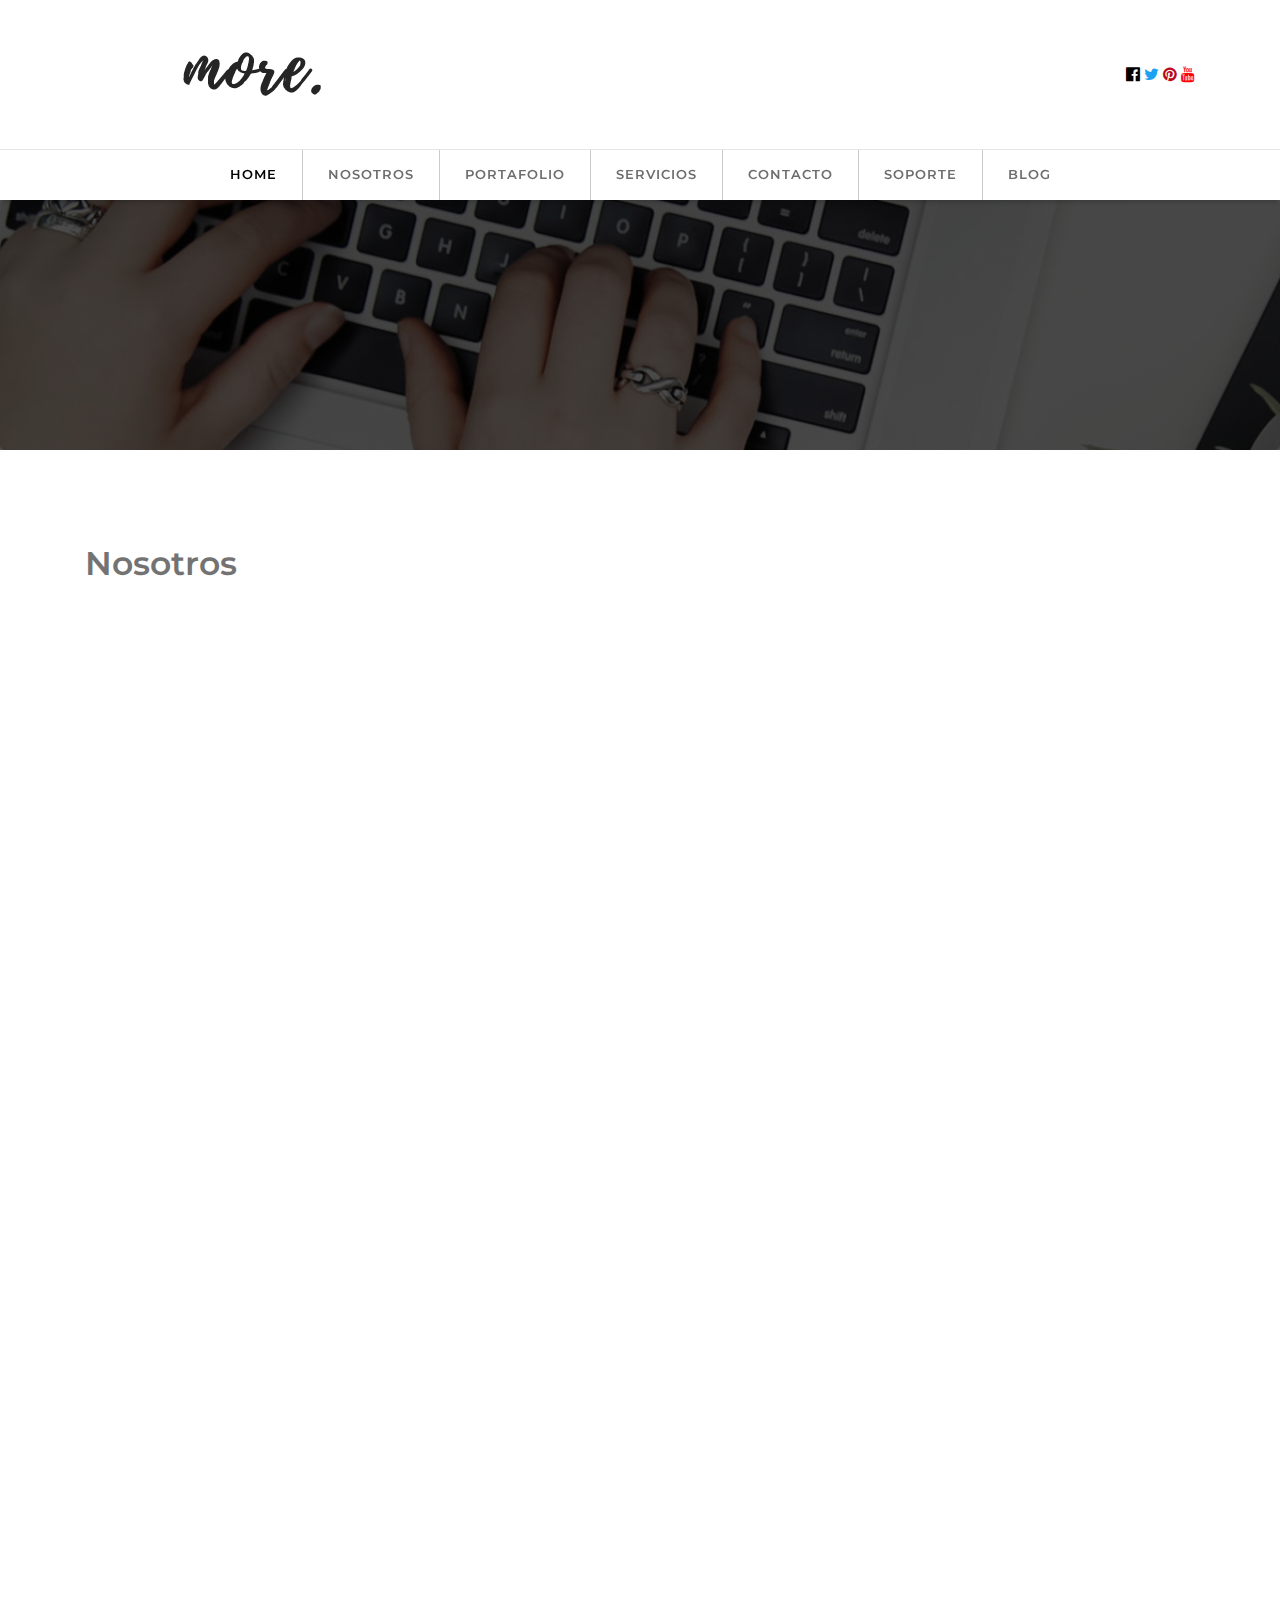
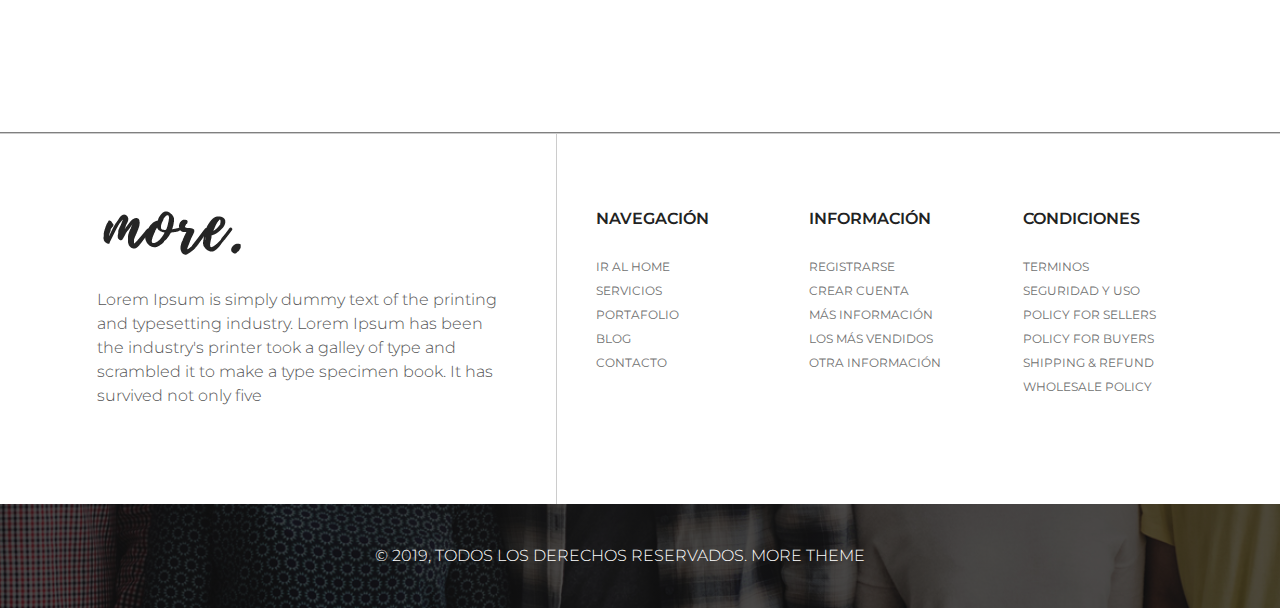
<file: themes-02-more-master/pagina-nosotros.html>
<!doctype html>
<html lang="en">

<head>
    <meta charset="utf-8">
    <title>More</title>
    <meta name="description" content="Descripción del Sitio">
    <meta name="viewport" content="width=device-width, initial-scale=1, shrink-to-fit=no">
    <!-- Bootstrap CSS -->
    <link rel="stylesheet" href="https://maxcdn.bootstrapcdn.com/bootstrap/4.0.0/css/bootstrap.min.css" integrity="sha384-Gn5384xqQ1aoWXA+058RXPxPg6fy4IWvTNh0E263XmFcJlSAwiGgFAW/dAiS6JXm" crossorigin="anonymous">
    <link href="https://cdnjs.cloudflare.com/ajax/libs/font-awesome/4.7.0/css/font-awesome.css" rel="stylesheet">
    <link href="https://fonts.googleapis.com/css?family=Montserrat:100,200,300,400,500,600,700,800" rel="stylesheet">
    <link rel="stylesheet" href="css/animate.css">
    <link rel="stylesheet" href="css/main.css">
</head>

<body>
    <header class="header bg">
        <div class="container text-white">
            <div class="row">
                <div class="col-sm-4 col-12 align-self-center box-1 text-center">
                    <a class="navbar-brand" href="index.html"><img src="images/logo.png" alt="logo"></a>
                </div>
                <div class="col-sm-4 align-self-center text-right ml-md-auto">
                    <div class="social-icons">
                        <a href="#"><i class="fa fa-facebook-official" aria-hidden="true"></i></a>
                        <a href="#"><i class="fa fa-twitter" aria-hidden="true"></i></a>
                        <a href="#"><i class="fa fa-pinterest" aria-hidden="true"></i></a>
                        <a href="#"><i class="fa fa-youtube" aria-hidden="true"></i></a>
                    </div>
                </div>
            </div>
            <!--/row-->
        </div>
        <!--container-->
    </header>
    <span class="position-absolute trigger"><!-- hidden trigger to apply 'stuck' styles --></span>
    <nav class="navbar navbar-expand-sm sticky-top navbar-dark">
        <div class="container">
            <button class="navbar-toggler navbar-toggler-right" type="button" data-toggle="collapse" data-target="#navbar1">
            <span class="navbar-toggler-icon"></span>
        </button>
            <div class="collapse navbar-collapse" id="navbar1">
                 <ul class="navbar-nav">
                    <li class="nav-item active">
                        <a class="nav-link active" href="index.html">Home</a>
                    </li>
                    <li class="nav-item">
                        <a class="nav-link" href="#">Nosotros</a>
                    </li>
                    <li class="nav-item">
                        <a class="nav-link" href="#">Portafolio</a>
                    </li>
                    <li class="nav-item">
                        <a class="nav-link" href="servicios.html">Servicios</a>
                    </li>
                    <li class="nav-item">
                        <a class="nav-link" href="#">Contacto</a>
                    </li>
                    <li class="nav-item">
                        <a class="nav-link" href="#">Soporte</a>
                    </li>
                    <li class="nav-item">
                        <a class="nav-link" href="#">Blog</a>
                    </li>
                </ul>
            </div>
        </div>
        <!--container end-->
    </nav>
    <!--Section-1-->
    <section class="section-1">
        <div class="jumbotron d-flex align-items-center" style="background-image: url(images/index.jpg);height: 250px">
            <div class="gradient"></div>
            <div class="container-fluid content">
                <h1 data-aos="fade-right" data-aos-delay="300">Bienvenidos a More</h1>
                <h2 data-aos="fade-left" data-aos-delay="300">Desarrollos a medida Wordpress Cowork</h2>
            </div>
            <!--container-fluid end-->
        </div>
    </section>
    
    <!-- About Section Start -->
    <div id="about-us">
        <div class="container">
           <h3>Nosotros</h3>
            <div class="row" style="margin-right: 0; margin-left: 0;" data-aos="fade-up" data-aos-delay="300">
                <div>
                 <img src="images/about.jpg" alt="about-bg" class="thumbnail image">
                  <p>Lorem Ipsum is simply dummy text of the printing and typesetting industry. Lorem industry. Lorem Ipsum has been dummy text of the printing and typesetting industry. Lorem Ipsum has been thdummy text of the e industry's...e industry' Lorem Ipsum is simply du <br><br>
                
                  Text of the printing and typesetting industry. Lorem industry. Lorem Ipsum has been dummy text of the printing and typesetting industry. Lorem Ipsum has been thdummy text of the e industry's...e industry's...Lorem Ipsum is simply dummy text of the printing and typesetting industry. Lorem industry. Lorem Ipsum has been dummy text of the printing and typesetting industry. Lorem Ipsum has been thdummy text of the e industry's...e industry's... <br><br>
                  
                  Lorem Ipsum is simply dummy text of the printing and typesetting industry. Lorem industry. Lorem Ipsum has been dummy text of the printing and typesetting industry. Lorem Ipsum has been thdummy text of the e industry's...e industry'. <br><br>
                  
                  Lorem Ipsum is simply dummy text of the printing and typesetting industry. Lorem industry. Lorem Ipsum has been dummy text of the printing and typesetting industry. Lorem Ipsum has been thdummy text of the e industry's...e industry's...Lorem Ipsum is simply dummy text of the printing and typesetting industry. Lorem industry. Lorem Ipsum has been dummy text of the printing typesetting typesetting typesetting typesetting typesetting industry. Lorem Ipsum has been thdummy text of the e industry's...e industry's... <br><br>
                  
                  Lorem Ipsum is simply dummy text of the printing and typesetting industry. Lorem industry. Lorem Ipsum has been dummy text of the printing and typesetting industry. Lorem Ipsum has been thdummy text of the e typesetting ...e industry's...Lorem Ipsum is simply dummy text of the printing and typesetting industry. Lorem industry. Lorem Ipsum has been dummy text of the printing and typesetting industry. Lorem Ipsum has been thdummy text of the e industry's...e industry' Lorem Ipsum is simply du <br><br>
                  
                  mmy text of the printing and typesetting industry. Lorem industry. Lorem Ipsum has been dummy text of the printing and typesetting industry. Lorem Ipsum has been thdummy text of the e industry's...e industry's...Lorem Ipsum is simply dummy text of the printing and typesetting industry. Lorem industry. Lorem Ipsum has been dummy text of the printing typesetting typesetting typesetting typesetting typesetting industry. Lorem Ipsum has been thdummy text of the e industry's...e industry's...
                   </p>
                </div>
             </div>
        </div>
    </div>
    <!-- About Section End -->
   
    <section class="section-7">
        <!-- Footer -->
        <footer class="page-footer font-small stylish-color-dark">

            <!-- Footer Links -->
            <div class="container text-center text-md-left">

                <!-- Grid row -->
                <div class="row">

                    <!-- Grid column -->
                    <div class="col-lg-5 col-sm-12 mx-auto box-1">

                        <!-- Content -->
                        <a href="index.html"><img src="images/logo.png" alt="logo"></a>
                        <p>Lorem Ipsum is simply dummy text of the printing and typesetting industry. Lorem Ipsum has been the industry's printer took a galley of type and scrambled it to make a type specimen book. It has survived not only five</p>

                    </div>
                    <!-- Grid column -->

                    <hr class="clearfix w-100 d-md-none">

                    <!-- Grid column -->
                    <div class="col-lg-2 col-sm-4 box-2 mx-auto">

                        <!-- Links -->
                        <h5>Navegación</h5>

                        <ul class="list-unstyled">
                            <li>
                                <a href="index.html">Ir al home</a>
                            </li>
                            <li>
                                <a href="#!">Servicios</a>
                            </li>
                            <li>
                                <a href="#!">Portafolio</a>
                            </li>
                            <li>
                                <a href="#!">Blog</a>
                            </li>
                            <li>
                                <a href="#!">Contacto</a>
                            </li>
                        </ul>

                    </div>
                    <!-- Grid column -->

                    <hr class="clearfix w-100 d-md-none">

                    <!-- Grid column -->
                    <div class="col-lg-2 col-sm-4 box-3 mx-auto">

                        <!-- Links -->
                        <h5>Información</h5>

                        <ul class="list-unstyled">
                            <li>
                                <a href="#!">Registrarse</a>
                            </li>
                            <li>
                                <a href="#!">Crear cuenta</a>
                            </li>
                            <li>
                                <a href="#!">Más información</a>
                            </li>
                            <li>
                                <a href="#!">Los más vendidos</a>
                            </li>
                            <li>
                                <a href="#!">Otra información</a>
                            </li>
                        </ul>

                    </div>
                    <!-- Grid column -->

                    <hr class="clearfix w-100 d-md-none">

                    <!-- Grid column -->
                    <div class="col-lg-2 col-sm-4 box-4 mx-auto">

                        <!-- Links -->
                        <h5>Condiciones</h5>

                        <ul class="list-unstyled">
                            <li>
                                <a href="#!">Terminos</a>
                            </li>
                            <li>
                                <a href="#!">Seguridad y uso</a>
                            </li>
                            <li>
                                <a href="#!">Policy for Sellers </a>
                            </li>
                            <li>
                                <a href="#!">Policy for Buyers</a>
                            </li>
                            <li>
                                <a href="#!">Shipping & Refund </a>
                            </li>
                            <li>
                                <a href="#!">Wholesale Policy</a>
                            </li>
                        </ul>

                    </div>
                    <!-- Grid column -->

                </div>
                <!-- Grid row -->

            </div>
            <!-- Footer Links -->

            <!-- Copyright -->
            <div class="footer-copyright text-center">
                <div class="gradient"></div>
                <p>© 2019, Todos los derechos reservados. More Theme</p>
            </div>
            <!-- Copyright -->

        </footer>
        <!-- Footer -->
    </section>

    <!-- Optional JavaScript -->
    <!-- jQuery first, then Popper.js, then Bootstrap JS -->
    <script src="https://code.jquery.com/jquery-3.2.1.slim.min.js" integrity="sha384-KJ3o2DKtIkvYIK3UENzmM7KCkRr/rE9/Qpg6aAZGJwFDMVNA/GpGFF93hXpG5KkN" crossorigin="anonymous"></script>
    <script src="https://cdnjs.cloudflare.com/ajax/libs/popper.js/1.12.9/umd/popper.min.js" integrity="sha384-ApNbgh9B+Y1QKtv3Rn7W3mgPxhU9K/ScQsAP7hUibX39j7fakFPskvXusvfa0b4Q" crossorigin="anonymous"></script>
    <script src="https://maxcdn.bootstrapcdn.com/bootstrap/4.0.0/js/bootstrap.min.js" integrity="sha384-JZR6Spejh4U02d8jOt6vLEHfe/JQGiRRSQQxSfFWpi1MquVdAyjUar5+76PVCmYl" crossorigin="anonymous"></script>
    <script src="js/animate.js"></script>
    <script src="js/custom.js"></script>
</body>

</html>
</file>
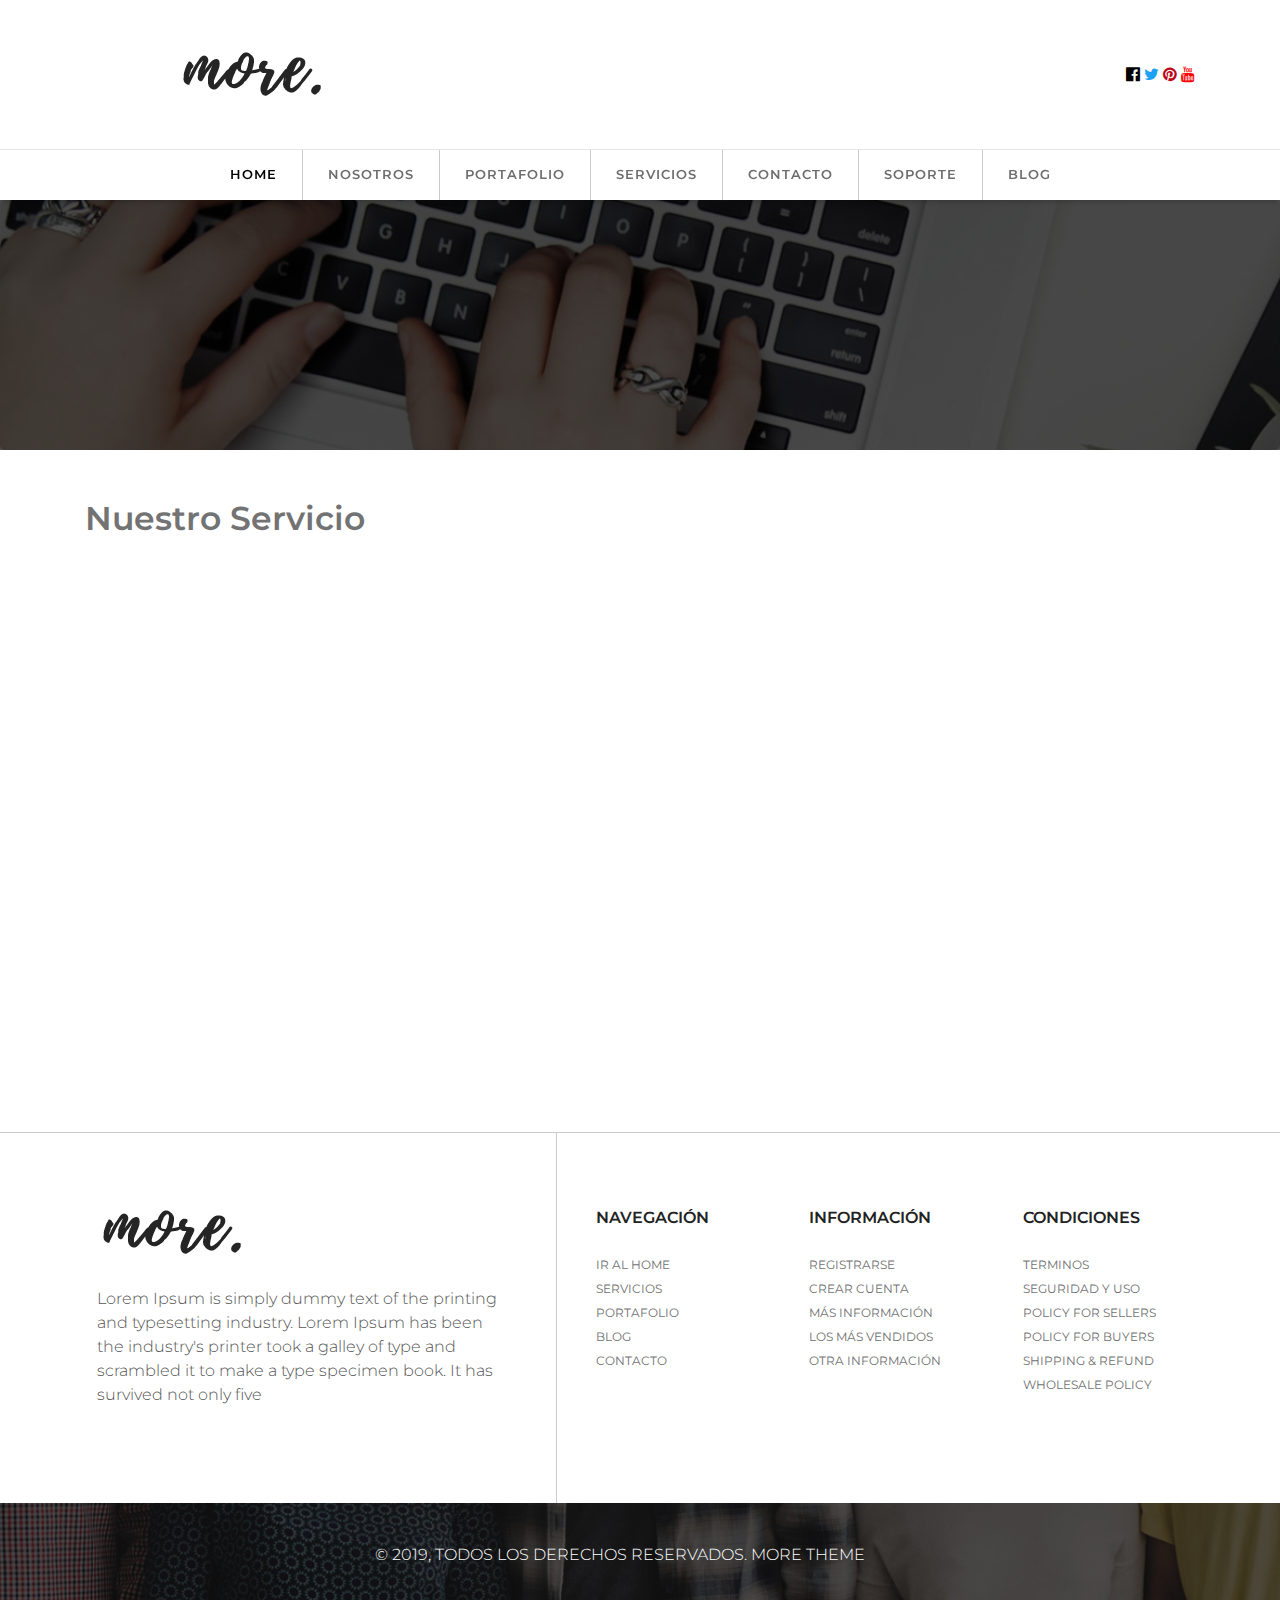
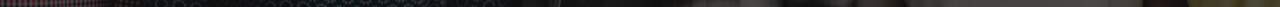
<file: themes-02-more-master/pagina-servicios-codigo.html>
<!doctype html>
<html lang="en">

<head>
    <meta charset="utf-8">
    <title>More</title>
    <meta name="description" content="Descripción del Sitio">
    <meta name="viewport" content="width=device-width, initial-scale=1, shrink-to-fit=no">
    <!-- Bootstrap CSS -->
    <link rel="stylesheet" href="https://maxcdn.bootstrapcdn.com/bootstrap/4.0.0/css/bootstrap.min.css" integrity="sha384-Gn5384xqQ1aoWXA+058RXPxPg6fy4IWvTNh0E263XmFcJlSAwiGgFAW/dAiS6JXm" crossorigin="anonymous">
    <link href="https://cdnjs.cloudflare.com/ajax/libs/font-awesome/4.7.0/css/font-awesome.css" rel="stylesheet">
    <link href="https://fonts.googleapis.com/css?family=Montserrat:100,200,300,400,500,600,700,800" rel="stylesheet">
    <link rel="stylesheet" href="css/animate.css">
    <link rel="stylesheet" href="css/main.css">
</head>

<body>
    <header class="header bg">
        <div class="container text-white">
            <div class="row">
                <div class="col-sm-4 col-12 align-self-center box-1 text-center">
                    <a class="navbar-brand" href="index.html"><img src="images/logo.png" alt="logo"></a>
                </div>
                <div class="col-sm-4 align-self-center text-right ml-md-auto">
                    <div class="social-icons">
                        <a href="#"><i class="fa fa-facebook-official" aria-hidden="true"></i></a>
                        <a href="#"><i class="fa fa-twitter" aria-hidden="true"></i></a>
                        <a href="#"><i class="fa fa-pinterest" aria-hidden="true"></i></a>
                        <a href="#"><i class="fa fa-youtube" aria-hidden="true"></i></a>
                    </div>
                </div>
            </div>
            <!--/row-->
        </div>
        <!--container-->
    </header>
    <span class="position-absolute trigger"><!-- hidden trigger to apply 'stuck' styles --></span>
    <nav class="navbar navbar-expand-sm sticky-top navbar-dark">
        <div class="container">
            <button class="navbar-toggler navbar-toggler-right" type="button" data-toggle="collapse" data-target="#navbar1">
            <span class="navbar-toggler-icon"></span>
        </button>
            <div class="collapse navbar-collapse" id="navbar1">
                <ul class="navbar-nav">
                    <li class="nav-item active">
                        <a class="nav-link active" href="index.html">Home</a>
                    </li>
                    <li class="nav-item">
                        <a class="nav-link" href="#">Nosotros</a>
                    </li>
                    <li class="nav-item">
                        <a class="nav-link" href="#">Portafolio</a>
                    </li>
                    <li class="nav-item">
                        <a class="nav-link" href="servicios.html">Servicios</a>
                    </li>
                    <li class="nav-item">
                        <a class="nav-link" href="#">Contacto</a>
                    </li>
                    <li class="nav-item">
                        <a class="nav-link" href="#">Soporte</a>
                    </li>
                    <li class="nav-item">
                        <a class="nav-link" href="#">Blog</a>
                    </li>
                </ul>
            </div>
        </div>
        <!--container end-->
    </nav>
    <!--Section-1-->
    <section class="section-1">
        <div class="jumbotron d-flex align-items-center" style="background-image: url(images/index.jpg);height: 250px">
            <div class="gradient"></div>
            <div class="container-fluid content">
                <h1 data-aos="fade-right" data-aos-delay="300">Bienvenidos a More</h1>
                <h2 data-aos="fade-left" data-aos-delay="300">Desarrollos a medida Wordpress Cowork</h2>
            </div>
            <!--container-fluid end-->
        </div>
    </section>
    
    <!--Services-->
    <section class="services">
        <div class="container">
           <h2>Nuestro Servicio</h2>
            <div class="row">
                <div class="col-sm-12 col-12 box-2"  data-aos="fade-up" data-aos-delay="300">
                    <div class="row box">
                        <div class="col-sm-1 col-12">
                            <i class="fa fa-code" aria-hidden="true"></i>
                        </div>
                        <div class="col-sm-11 col-12">
                            <h3>codigo.</h3>
                            <p>Lorem Ipsum is simply dummy text of the printing and typesetting industry. Lorem Ipsum has been the industry's printer took a galley of type and scrambled it to make a type specimen book. It has survived not only five Lorem Ipsum is simply dummy text of the printing and typesetting industry. Lorem Ipsum has been the industry's printer took a galley of type and scrambled it to make a type specimen book. It has survived not only five</p>
                            <p>Lorem Ipsum is simply dummy text of the printing and typesetting industry. Lorem Ipsum has been the industry's printer took a galley of type and scrambled it to make a type specimen book. It has survived not only five</p>
                        </div>
                    </div>
                </div>
            </div>
        </div>
    </section>
   
      <section class="section-7">
        <!-- Footer -->
        <footer class="page-footer font-small stylish-color-dark">

            <!-- Footer Links -->
            <div class="container text-center text-md-left">

                <!-- Grid row -->
                <div class="row">

                    <!-- Grid column -->
                    <div class="col-lg-5 col-sm-12 mx-auto box-1">

                        <!-- Content -->
                        <a href="index.html"><img src="images/logo.png" alt="footer-logo"></a>
                        <p>Lorem Ipsum is simply dummy text of the printing and typesetting industry. Lorem Ipsum has been the industry's printer took a galley of type and scrambled it to make a type specimen book. It has survived not only five</p>

                    </div>
                    <!-- Grid column -->

                    <hr class="clearfix w-100 d-md-none">

                    <!-- Grid column -->
                    <div class="col-lg-2 col-sm-4 box-2 mx-auto">

                        <!-- Links -->
                        <h5>Navegación</h5>

                        <ul class="list-unstyled">
                            <li>
                                <a href="index.html">Ir al home</a>
                            </li>
                            <li>
                                <a href="#!">Servicios</a>
                            </li>
                            <li>
                                <a href="#!">Portafolio</a>
                            </li>
                            <li>
                                <a href="#!">Blog</a>
                            </li>
                            <li>
                                <a href="#!">Contacto</a>
                            </li>
                        </ul>

                    </div>
                    <!-- Grid column -->

                    <hr class="clearfix w-100 d-md-none">

                    <!-- Grid column -->
                    <div class="col-lg-2 col-sm-4 box-3 mx-auto">

                        <!-- Links -->
                        <h5>Información</h5>

                        <ul class="list-unstyled">
                            <li>
                                <a href="#!">Registrarse</a>
                            </li>
                            <li>
                                <a href="#!">Crear cuenta</a>
                            </li>
                            <li>
                                <a href="#!">Más información</a>
                            </li>
                            <li>
                                <a href="#!">Los más vendidos</a>
                            </li>
                            <li>
                                <a href="#!">Otra información</a>
                            </li>
                        </ul>

                    </div>
                    <!-- Grid column -->

                    <hr class="clearfix w-100 d-md-none">

                    <!-- Grid column -->
                    <div class="col-lg-2 col-sm-4 box-4 mx-auto">

                        <!-- Links -->
                        <h5>Condiciones</h5>

                        <ul class="list-unstyled">
                            <li>
                                <a href="#!">Terminos</a>
                            </li>
                            <li>
                                <a href="#!">Seguridad y uso</a>
                            </li>
                            <li>
                                <a href="#!">Policy for Sellers </a>
                            </li>
                            <li>
                                <a href="#!">Policy for Buyers</a>
                            </li>
                            <li>
                                <a href="#!">Shipping & Refund </a>
                            </li>
                            <li>
                                <a href="#!">Wholesale Policy</a>
                            </li>
                        </ul>

                    </div>
                    <!-- Grid column -->

                </div>
                <!-- Grid row -->

            </div>
            <!-- Footer Links -->

            <!-- Copyright -->
            <div class="footer-copyright text-center">
                <div class="gradient"></div>
                <p>© 2019, Todos los derechos reservados. More Theme</p>
            </div>
            <!-- Copyright -->

        </footer>
        <!-- Footer -->
    </section>

    <!-- Optional JavaScript -->
    <!-- jQuery first, then Popper.js, then Bootstrap JS -->
    <script src="https://code.jquery.com/jquery-3.2.1.slim.min.js" integrity="sha384-KJ3o2DKtIkvYIK3UENzmM7KCkRr/rE9/Qpg6aAZGJwFDMVNA/GpGFF93hXpG5KkN" crossorigin="anonymous"></script>
    <script src="https://cdnjs.cloudflare.com/ajax/libs/popper.js/1.12.9/umd/popper.min.js" integrity="sha384-ApNbgh9B+Y1QKtv3Rn7W3mgPxhU9K/ScQsAP7hUibX39j7fakFPskvXusvfa0b4Q" crossorigin="anonymous"></script>
    <script src="https://maxcdn.bootstrapcdn.com/bootstrap/4.0.0/js/bootstrap.min.js" integrity="sha384-JZR6Spejh4U02d8jOt6vLEHfe/JQGiRRSQQxSfFWpi1MquVdAyjUar5+76PVCmYl" crossorigin="anonymous"></script>
    <script src="js/animate.js"></script>
    <script src="js/custom.js"></script>
</body>

</html>
</file>
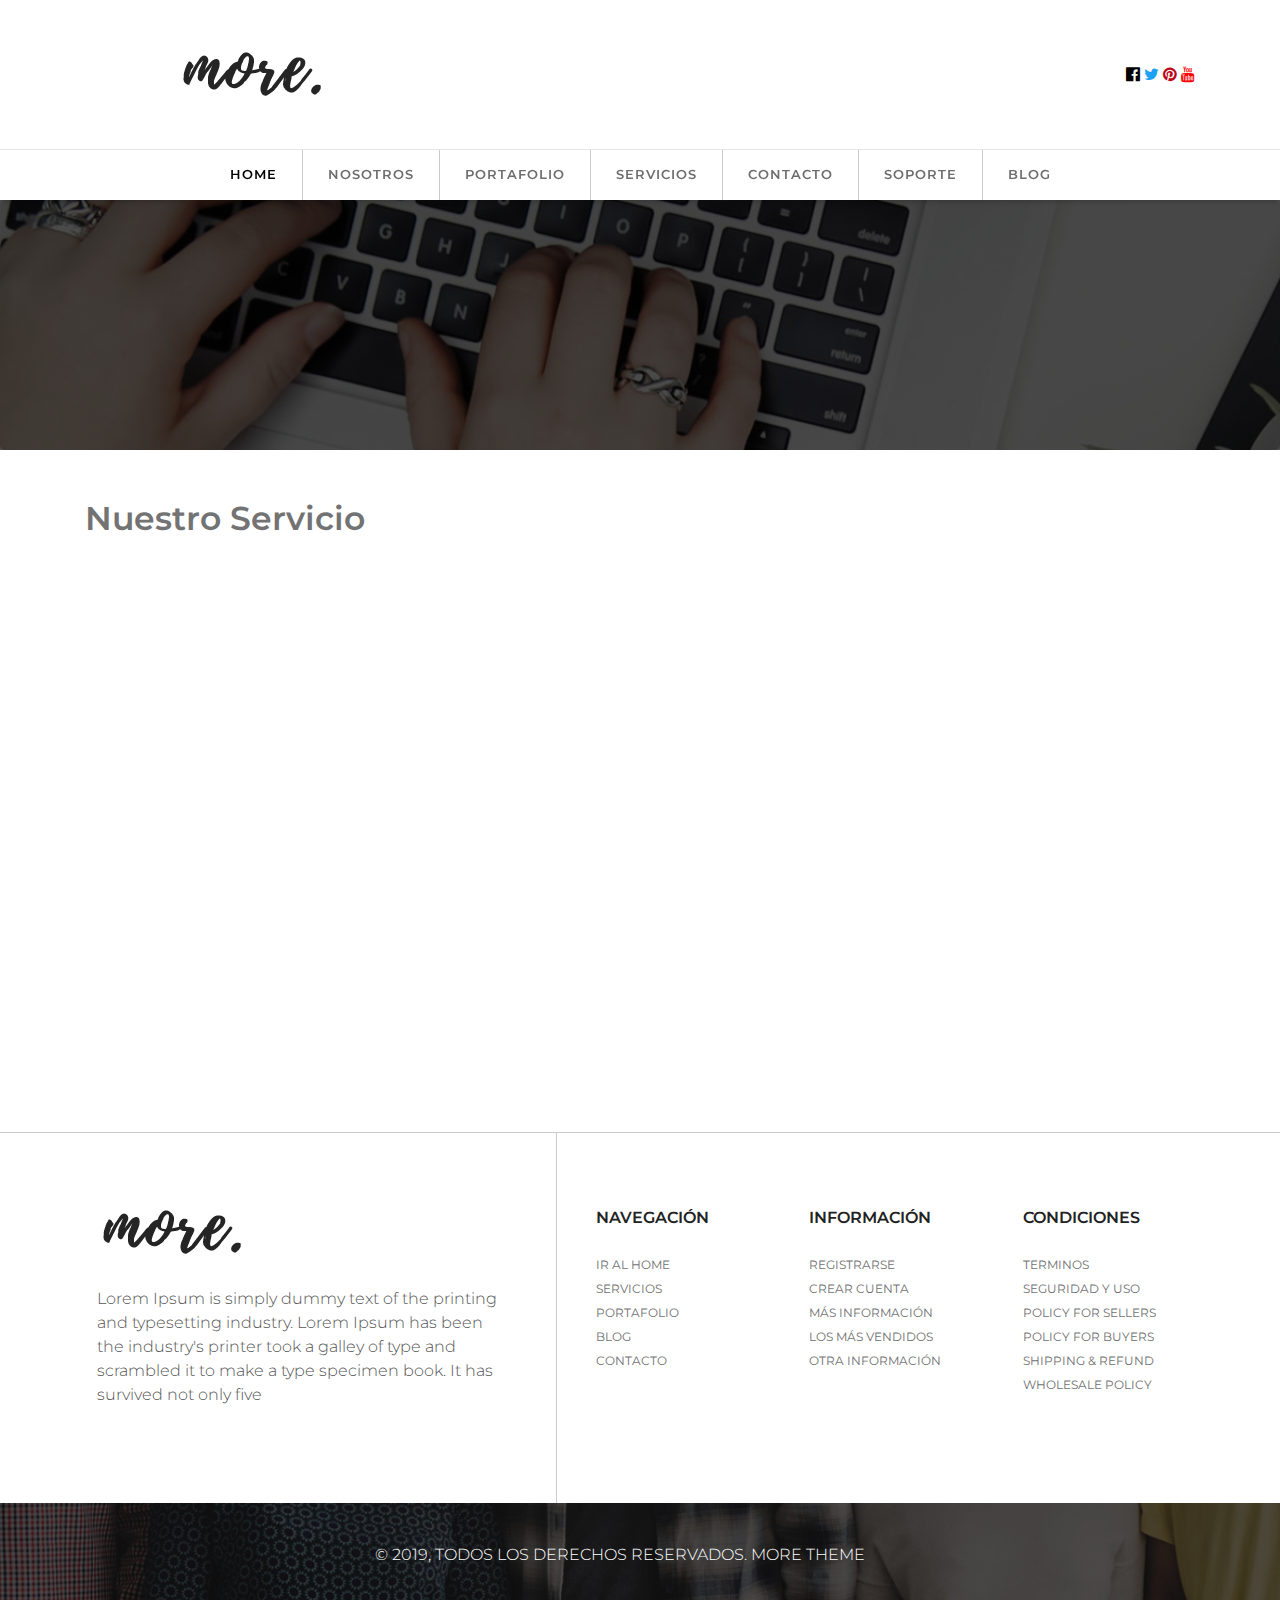
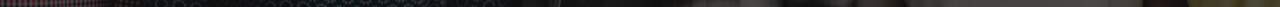
<file: themes-02-more-master/pagina-servicios-soporte.html>
<!doctype html>
<html lang="en">

<head>
    <meta charset="utf-8">
    <title>More</title>
    <meta name="description" content="Descripción del Sitio"> 
    <meta name="viewport" content="width=device-width, initial-scale=1, shrink-to-fit=no">
    <!-- Bootstrap CSS -->
    <link rel="stylesheet" href="https://maxcdn.bootstrapcdn.com/bootstrap/4.0.0/css/bootstrap.min.css" integrity="sha384-Gn5384xqQ1aoWXA+058RXPxPg6fy4IWvTNh0E263XmFcJlSAwiGgFAW/dAiS6JXm" crossorigin="anonymous">
    <link href="https://cdnjs.cloudflare.com/ajax/libs/font-awesome/4.7.0/css/font-awesome.css" rel="stylesheet">
    <link href="https://fonts.googleapis.com/css?family=Montserrat:100,200,300,400,500,600,700,800" rel="stylesheet">
    <link rel="stylesheet" href="css/animate.css">
    <link rel="stylesheet" href="css/main.css">
</head>

<body>
    <header class="header bg">
        <div class="container text-white">
            <div class="row">
                <div class="col-sm-4 col-12 align-self-center box-1 text-center">
                    <a class="navbar-brand" href="index.html"><img src="images/logo.png" alt="logo"></a>
                </div>
                <div class="col-sm-4 align-self-center text-right ml-md-auto">
                    <div class="social-icons">
                        <a href="#"><i class="fa fa-facebook-official" aria-hidden="true"></i></a>
                        <a href="#"><i class="fa fa-twitter" aria-hidden="true"></i></a>
                        <a href="#"><i class="fa fa-pinterest" aria-hidden="true"></i></a>
                        <a href="#"><i class="fa fa-youtube" aria-hidden="true"></i></a>
                    </div>
                </div>
            </div>
            <!--/row-->
        </div>
        <!--container-->
    </header>
    <span class="position-absolute trigger"><!-- hidden trigger to apply 'stuck' styles --></span>
    <nav class="navbar navbar-expand-sm sticky-top navbar-dark">
        <div class="container">
            <button class="navbar-toggler navbar-toggler-right" type="button" data-toggle="collapse" data-target="#navbar1">
            <span class="navbar-toggler-icon"></span>
        </button>
            <div class="collapse navbar-collapse" id="navbar1">
                <ul class="navbar-nav">
                    <li class="nav-item active">
                        <a class="nav-link active" href="index.html">Home</a>
                    </li>
                    <li class="nav-item">
                        <a class="nav-link" href="#">Nosotros</a>
                    </li>
                    <li class="nav-item">
                        <a class="nav-link" href="#">Portafolio</a>
                    </li>
                    <li class="nav-item">
                        <a class="nav-link" href="servicios.html">Servicios</a>
                    </li>
                    <li class="nav-item">
                        <a class="nav-link" href="#">Contacto</a>
                    </li>
                    <li class="nav-item">
                        <a class="nav-link" href="#">Soporte</a>
                    </li>
                    <li class="nav-item">
                        <a class="nav-link" href="#">Blog</a>
                    </li>
                </ul>
            </div>
        </div>
        <!--container end-->
    </nav>
    <!--Section-1-->
    <section class="section-1">
        <div class="jumbotron d-flex align-items-center" style="background-image: url(images/index.jpg);height: 250px">
            <div class="gradient"></div>
            <div class="container-fluid content">
                <h1 data-aos="fade-right" data-aos-delay="300">Bienvenidos a More</h1>
                <h2 data-aos="fade-left" data-aos-delay="300">Desarrollos a medida Wordpress Cowork</h2>
            </div>
            <!--container-fluid end-->
        </div>
    </section>
    
    <!--Services-->
    <section class="services">
        <div class="container">
           <h2>Nuestro Servicio</h2>
            <div class="row">
                <div class="col-sm-12 col-12 box-2"  data-aos="fade-up" data-aos-delay="300">
                    <div class="row box">
                        <div class="col-sm-1 col-12">
                            <i class="fa fa-cogs" aria-hidden="true"></i>
                        </div>
                        <div class="col-sm-11 col-12">
                            <h3>soporte.</h3>
                            <p>Lorem Ipsum is simply dummy text of the printing and typesetting industry. Lorem Ipsum has been the industry's printer took a galley of type and scrambled it to make a type specimen book. It has survived not only five Lorem Ipsum is simply dummy text of the printing and typesetting industry. Lorem Ipsum has been the industry's printer took a galley of type and scrambled it to make a type specimen book. It has survived not only five</p>
                            <p>Lorem Ipsum is simply dummy text of the printing and typesetting industry. Lorem Ipsum has been the industry's printer took a galley of type and scrambled it to make a type specimen book. It has survived not only five</p>
                        </div>
                    </div>
                </div>
            </div>
        </div>
    </section>
   
      <section class="section-7">
        <!-- Footer -->
        <footer class="page-footer font-small stylish-color-dark">

            <!-- Footer Links -->
            <div class="container text-center text-md-left">

                <!-- Grid row -->
                <div class="row">

                    <!-- Grid column -->
                    <div class="col-lg-5 col-sm-12 mx-auto box-1">

                        <!-- Content -->
                        <a href="index.html"><img src="images/logo.png" alt="logo"></a>
                        <p>Lorem Ipsum is simply dummy text of the printing and typesetting industry. Lorem Ipsum has been the industry's printer took a galley of type and scrambled it to make a type specimen book. It has survived not only five</p>

                    </div>
                    <!-- Grid column -->

                    <hr class="clearfix w-100 d-md-none">

                    <!-- Grid column -->
                    <div class="col-lg-2 col-sm-4 box-2 mx-auto">

                        <!-- Links -->
                        <h5>Navegación</h5>

                        <ul class="list-unstyled">
                            <li>
                                <a href="index.html">Ir al home</a>
                            </li>
                            <li>
                                <a href="#!">Servicios</a>
                            </li>
                            <li>
                                <a href="#!">Portafolio</a>
                            </li>
                            <li>
                                <a href="#!">Blog</a>
                            </li>
                            <li>
                                <a href="#!">Contacto</a>
                            </li>
                        </ul>

                    </div>
                    <!-- Grid column -->

                    <hr class="clearfix w-100 d-md-none">

                    <!-- Grid column -->
                    <div class="col-lg-2 col-sm-4 box-3 mx-auto">

                        <!-- Links -->
                        <h5>Información</h5>

                        <ul class="list-unstyled">
                            <li>
                                <a href="#!">Registrarse</a>
                            </li>
                            <li>
                                <a href="#!">Crear cuenta</a>
                            </li>
                            <li>
                                <a href="#!">Más información</a>
                            </li>
                            <li>
                                <a href="#!">Los más vendidos</a>
                            </li>
                            <li>
                                <a href="#!">Otra información</a>
                            </li>
                        </ul>

                    </div>
                    <!-- Grid column -->

                    <hr class="clearfix w-100 d-md-none">

                    <!-- Grid column -->
                    <div class="col-lg-2 col-sm-4 box-4 mx-auto">

                        <!-- Links -->
                        <h5>Condiciones</h5>

                        <ul class="list-unstyled">
                            <li>
                                <a href="#!">Terminos</a>
                            </li>
                            <li>
                                <a href="#!">Seguridad y uso</a>
                            </li>
                            <li>
                                <a href="#!">Policy for Sellers </a>
                            </li>
                            <li>
                                <a href="#!">Policy for Buyers</a>
                            </li>
                            <li>
                                <a href="#!">Shipping & Refund </a>
                            </li>
                            <li>
                                <a href="#!">Wholesale Policy</a>
                            </li>
                        </ul>

                    </div>
                    <!-- Grid column -->

                </div>
                <!-- Grid row -->

            </div>
            <!-- Footer Links -->

            <!-- Copyright -->
            <div class="footer-copyright text-center">
                <div class="gradient"></div>
                <p>© 2019, Todos los derechos reservados. More Theme</p>
            </div>
            <!-- Copyright -->

        </footer>
        <!-- Footer -->
    </section>

    <!-- Optional JavaScript -->
    <!-- jQuery first, then Popper.js, then Bootstrap JS -->
    <script src="https://code.jquery.com/jquery-3.2.1.slim.min.js" integrity="sha384-KJ3o2DKtIkvYIK3UENzmM7KCkRr/rE9/Qpg6aAZGJwFDMVNA/GpGFF93hXpG5KkN" crossorigin="anonymous"></script>
    <script src="https://cdnjs.cloudflare.com/ajax/libs/popper.js/1.12.9/umd/popper.min.js" integrity="sha384-ApNbgh9B+Y1QKtv3Rn7W3mgPxhU9K/ScQsAP7hUibX39j7fakFPskvXusvfa0b4Q" crossorigin="anonymous"></script>
    <script src="https://maxcdn.bootstrapcdn.com/bootstrap/4.0.0/js/bootstrap.min.js" integrity="sha384-JZR6Spejh4U02d8jOt6vLEHfe/JQGiRRSQQxSfFWpi1MquVdAyjUar5+76PVCmYl" crossorigin="anonymous"></script>
    <script src="js/animate.js"></script>
    <script src="js/custom.js"></script>
</body>

</html>
</file>
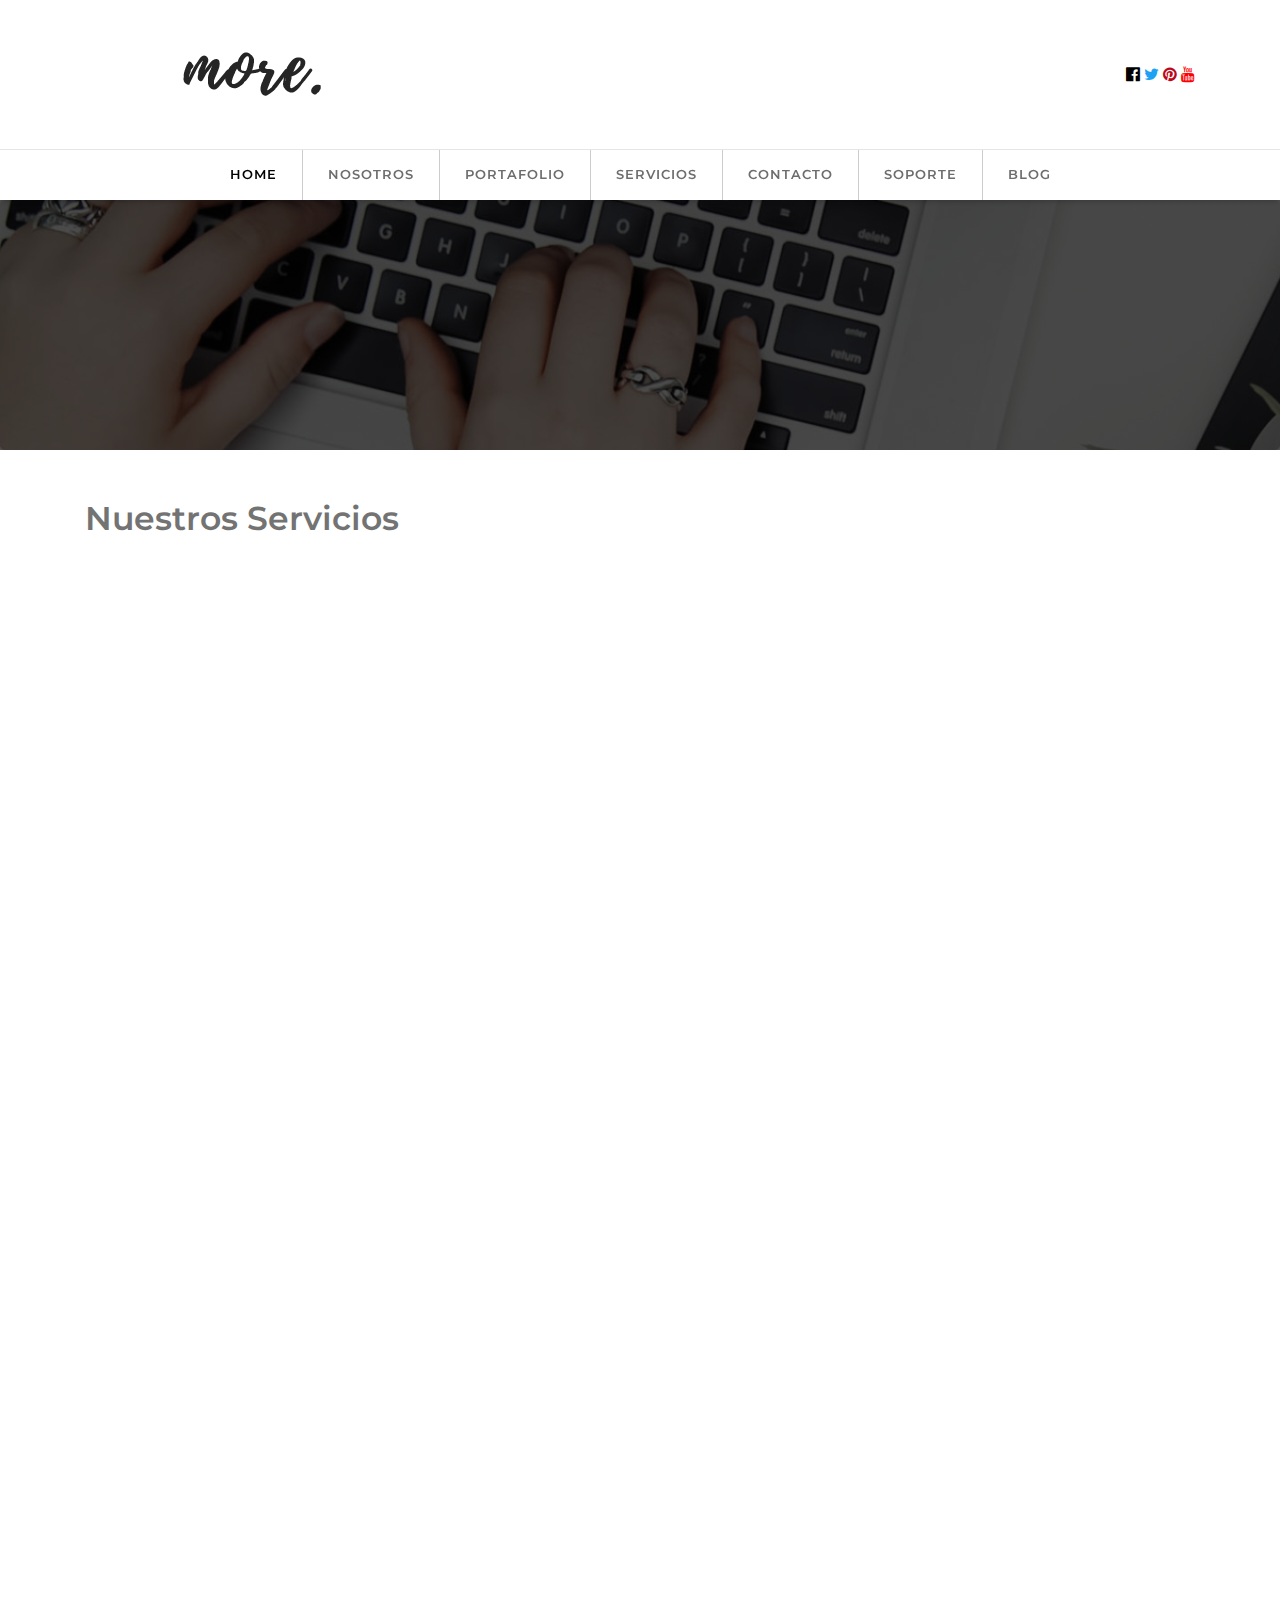
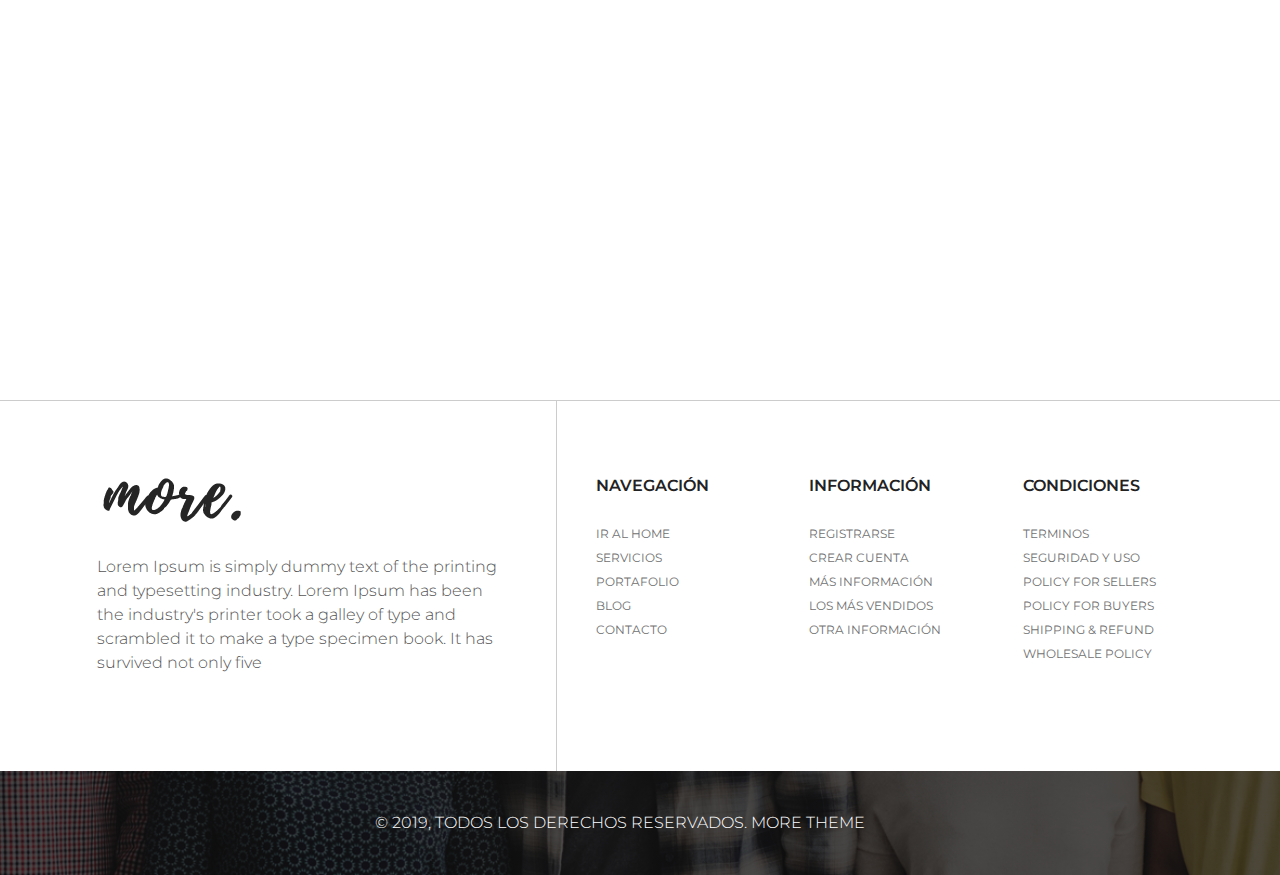
<file: themes-02-more-master/pagina-servicios.html>
<!doctype html>
<html lang="en">

<head>
    <meta charset="utf-8">
    <title>More</title>
    <meta name="description" content="Descripción del Sitio"> 
    <meta name="viewport" content="width=device-width, initial-scale=1, shrink-to-fit=no">
    <!-- Bootstrap CSS -->
    <link rel="stylesheet" href="https://maxcdn.bootstrapcdn.com/bootstrap/4.0.0/css/bootstrap.min.css" integrity="sha384-Gn5384xqQ1aoWXA+058RXPxPg6fy4IWvTNh0E263XmFcJlSAwiGgFAW/dAiS6JXm" crossorigin="anonymous">
    <link href="https://cdnjs.cloudflare.com/ajax/libs/font-awesome/4.7.0/css/font-awesome.css" rel="stylesheet">
    <link href="https://fonts.googleapis.com/css?family=Montserrat:100,200,300,400,500,600,700,800" rel="stylesheet">
    <link rel="stylesheet" href="css/animate.css">
    <link rel="stylesheet" href="css/main.css">
</head>

<body>
    <header class="header bg">
        <div class="container text-white">
            <div class="row">
                <div class="col-sm-4 col-12 align-self-center box-1 text-center">
                    <a class="navbar-brand" href="index.html"><img src="images/logo.png" alt="logo"></a>
                </div>
                <div class="col-sm-4 align-self-center text-right ml-md-auto">
                    <div class="social-icons">
                        <a href="#"><i class="fa fa-facebook-official" aria-hidden="true"></i></a>
                        <a href="#"><i class="fa fa-twitter" aria-hidden="true"></i></a>
                        <a href="#"><i class="fa fa-pinterest" aria-hidden="true"></i></a>
                        <a href="#"><i class="fa fa-youtube" aria-hidden="true"></i></a>
                    </div>
                </div>
            </div>
            <!--/row-->
        </div>
        <!--container-->
    </header>
    <span class="position-absolute trigger"><!-- hidden trigger to apply 'stuck' styles --></span>
    <nav class="navbar navbar-expand-sm sticky-top navbar-dark">
        <div class="container">
            <button class="navbar-toggler navbar-toggler-right" type="button" data-toggle="collapse" data-target="#navbar1">
            <span class="navbar-toggler-icon"></span>
        </button>
            <div class="collapse navbar-collapse" id="navbar1">
                <ul class="navbar-nav">
                    <li class="nav-item active">
                        <a class="nav-link active" href="index.html">Home</a>
                    </li>
                    <li class="nav-item">
                        <a class="nav-link" href="#">Nosotros</a>
                    </li>
                    <li class="nav-item">
                        <a class="nav-link" href="#">Portafolio</a>
                    </li>
                    <li class="nav-item">
                        <a class="nav-link" href="servicios.html">Servicios</a>
                    </li>
                    <li class="nav-item">
                        <a class="nav-link" href="#">Contacto</a>
                    </li>
                    <li class="nav-item">
                        <a class="nav-link" href="#">Soporte</a>
                    </li>
                    <li class="nav-item">
                        <a class="nav-link" href="#">Blog</a>
                    </li>
                </ul>
            </div>
        </div>
        <!--container end-->
    </nav>
    <!--Section-1-->
    <section class="section-1">
        <div class="jumbotron d-flex align-items-center" style="background-image: url(images/index.jpg);height: 250px">
            <div class="gradient"></div>
            <div class="container-fluid content">
                <h1 data-aos="fade-right" data-aos-delay="300">Bienvenidos a More</h1>
                <h2 data-aos="fade-left" data-aos-delay="300">Desarrollos a medida Wordpress Cowork</h2>
            </div>
            <!--container-fluid end-->
        </div>
    </section>
    
    <!--Services-->
    <section class="services">
        <div class="container">
           <h2>Nuestros Servicios</h2>
            <div class="row">
                <div class="col-sm-12 col-12 box-1"  data-aos="fade-up" data-aos-delay="300">
                    <div class="row box">
                        <div class="col-sm-1 col-12">
                            <i class="fa fa-desktop" aria-hidden="true"></i>
                        </div>
                        <div class="col-sm-11 col-12">
                            <h3>diseño.</h3>
                            <p>Lorem Ipsum is simply dummy text of the printing and typesetting industry. Lorem Ipsum has been the industry's printer took a galley of type and scrambled it to make a type specimen book. It has survived not only five Lorem Ipsum is simply dummy text of the printing and typesetting industry. Lorem Ipsum has been the industry's printer took a galley of type and scrambled it to make a type specimen book. It has survived not only five</p>
                            <p>Lorem Ipsum is simply dummy text of the printing and typesetting industry. Lorem Ipsum has been the industry's printer took a galley of type and scrambled it to make a type specimen book. It has survived not only five</p>
                        </div>
                    </div>
                </div>
                <div class="col-sm-12 col-12 box-2"  data-aos="fade-up" data-aos-delay="300">
                    <div class="row box">
                        <div class="col-sm-1 col-12">
                            <i class="fa fa-code" aria-hidden="true"></i>
                        </div>
                        <div class="col-sm-11 col-12">
                            <h3>codigo.</h3>
                            <p>Lorem Ipsum is simply dummy text of the printing and typesetting industry. Lorem Ipsum has been the industry's printer took a galley of type and scrambled it to make a type specimen book. It has survived not only five Lorem Ipsum is simply dummy text of the printing and typesetting industry. Lorem Ipsum has been the industry's printer took a galley of type and scrambled it to make a type specimen book. It has survived not only five</p>
                            <p>Lorem Ipsum is simply dummy text of the printing and typesetting industry. Lorem Ipsum has been the industry's printer took a galley of type and scrambled it to make a type specimen book. It has survived not only five</p>
                        </div>
                    </div>
                </div>
                <div class="col-sm-12 col-12 box-2"  data-aos="fade-up" data-aos-delay="300">
                    <div class="row box">
                        <div class="col-sm-1 col-12">
                            <i class="fa fa-cogs" aria-hidden="true"></i>
                        </div>
                        <div class="col-sm-11 col-12">
                            <h3>soporte.</h3>
                            <p>Lorem Ipsum is simply dummy text of the printing and typesetting industry. Lorem Ipsum has been the industry's printer took a galley of type and scrambled it to make a type specimen book. It has survived not only five Lorem Ipsum is simply dummy text of the printing and typesetting industry. Lorem Ipsum has been the industry's printer took a galley of type and scrambled it to make a type specimen book. It has survived not only five</p>
                            <p>Lorem Ipsum is simply dummy text of the printing and typesetting industry. Lorem Ipsum has been the industry's printer took a galley of type and scrambled it to make a type specimen book. It has survived not only five</p>
                        </div>
                    </div>
                </div>
            </div>
        </div>
    </section>
   
      <section class="section-7">
        <!-- Footer -->
        <footer class="page-footer font-small stylish-color-dark">

            <!-- Footer Links -->
            <div class="container text-center text-md-left">

                <!-- Grid row -->
                <div class="row">

                    <!-- Grid column -->
                    <div class="col-lg-5 col-sm-12 mx-auto box-1">

                        <!-- Content -->
                        <a href="index.html"><img src="images/logo.png" alt="logo"></a>
                        <p>Lorem Ipsum is simply dummy text of the printing and typesetting industry. Lorem Ipsum has been the industry's printer took a galley of type and scrambled it to make a type specimen book. It has survived not only five</p>

                    </div>
                    <!-- Grid column -->

                    <hr class="clearfix w-100 d-md-none">

                    <!-- Grid column -->
                    <div class="col-lg-2 col-sm-4 box-2 mx-auto">

                        <!-- Links -->
                        <h5>Navegación</h5>

                        <ul class="list-unstyled">
                            <li>
                                <a href="index.html">Ir al home</a>
                            </li>
                            <li>
                                <a href="#!">Servicios</a>
                            </li>
                            <li>
                                <a href="#!">Portafolio</a>
                            </li>
                            <li>
                                <a href="#!">Blog</a>
                            </li>
                            <li>
                                <a href="#!">Contacto</a>
                            </li>
                        </ul>

                    </div>
                    <!-- Grid column -->

                    <hr class="clearfix w-100 d-md-none">

                    <!-- Grid column -->
                    <div class="col-lg-2 col-sm-4 box-3 mx-auto">

                        <!-- Links -->
                        <h5>Información</h5>

                        <ul class="list-unstyled">
                            <li>
                                <a href="#!">Registrarse</a>
                            </li>
                            <li>
                                <a href="#!">Crear cuenta</a>
                            </li>
                            <li>
                                <a href="#!">Más información</a>
                            </li>
                            <li>
                                <a href="#!">Los más vendidos</a>
                            </li>
                            <li>
                                <a href="#!">Otra información</a>
                            </li>
                        </ul>

                    </div>
                    <!-- Grid column -->

                    <hr class="clearfix w-100 d-md-none">

                    <!-- Grid column -->
                    <div class="col-lg-2 col-sm-4 box-4 mx-auto">

                        <!-- Links -->
                        <h5>Condiciones</h5>

                        <ul class="list-unstyled">
                            <li>
                                <a href="#!">Terminos</a>
                            </li>
                            <li>
                                <a href="#!">Seguridad y uso</a>
                            </li>
                            <li>
                                <a href="#!">Policy for Sellers </a>
                            </li>
                            <li>
                                <a href="#!">Policy for Buyers</a>
                            </li>
                            <li>
                                <a href="#!">Shipping & Refund </a>
                            </li>
                            <li>
                                <a href="#!">Wholesale Policy</a>
                            </li>
                        </ul>

                    </div>
                    <!-- Grid column -->

                </div>
                <!-- Grid row -->

            </div>
            <!-- Footer Links -->

            <!-- Copyright -->
            <div class="footer-copyright text-center">
                <div class="gradient"></div>
                <p>© 2019, Todos los derechos reservados. More Theme</p>
            </div>
            <!-- Copyright -->

        </footer>
        <!-- Footer -->
    </section>

    <!-- Optional JavaScript -->
    <!-- jQuery first, then Popper.js, then Bootstrap JS -->
    <script src="https://code.jquery.com/jquery-3.2.1.slim.min.js" integrity="sha384-KJ3o2DKtIkvYIK3UENzmM7KCkRr/rE9/Qpg6aAZGJwFDMVNA/GpGFF93hXpG5KkN" crossorigin="anonymous"></script>
    <script src="https://cdnjs.cloudflare.com/ajax/libs/popper.js/1.12.9/umd/popper.min.js" integrity="sha384-ApNbgh9B+Y1QKtv3Rn7W3mgPxhU9K/ScQsAP7hUibX39j7fakFPskvXusvfa0b4Q" crossorigin="anonymous"></script>
    <script src="https://maxcdn.bootstrapcdn.com/bootstrap/4.0.0/js/bootstrap.min.js" integrity="sha384-JZR6Spejh4U02d8jOt6vLEHfe/JQGiRRSQQxSfFWpi1MquVdAyjUar5+76PVCmYl" crossorigin="anonymous"></script>
    <script src="js/animate.js"></script>
    <script src="js/custom.js"></script>
</body>

</html>
</file>
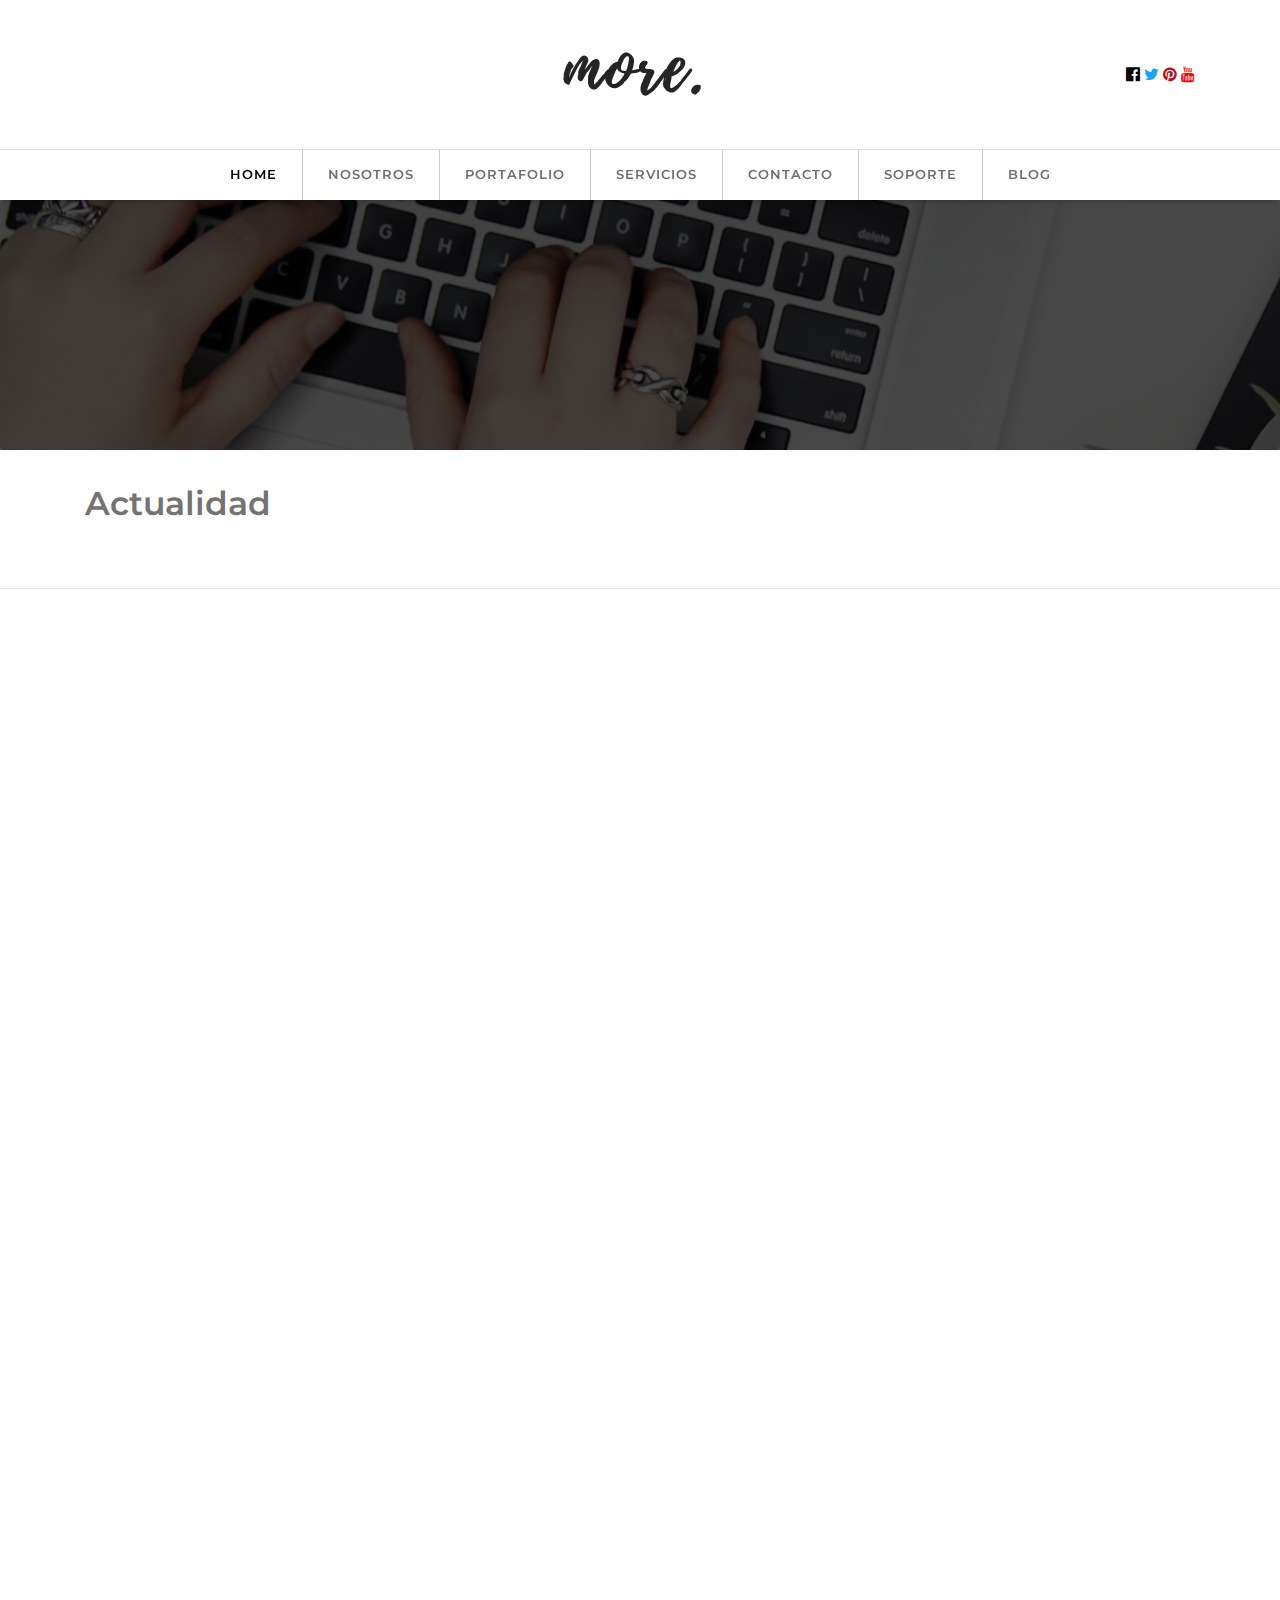
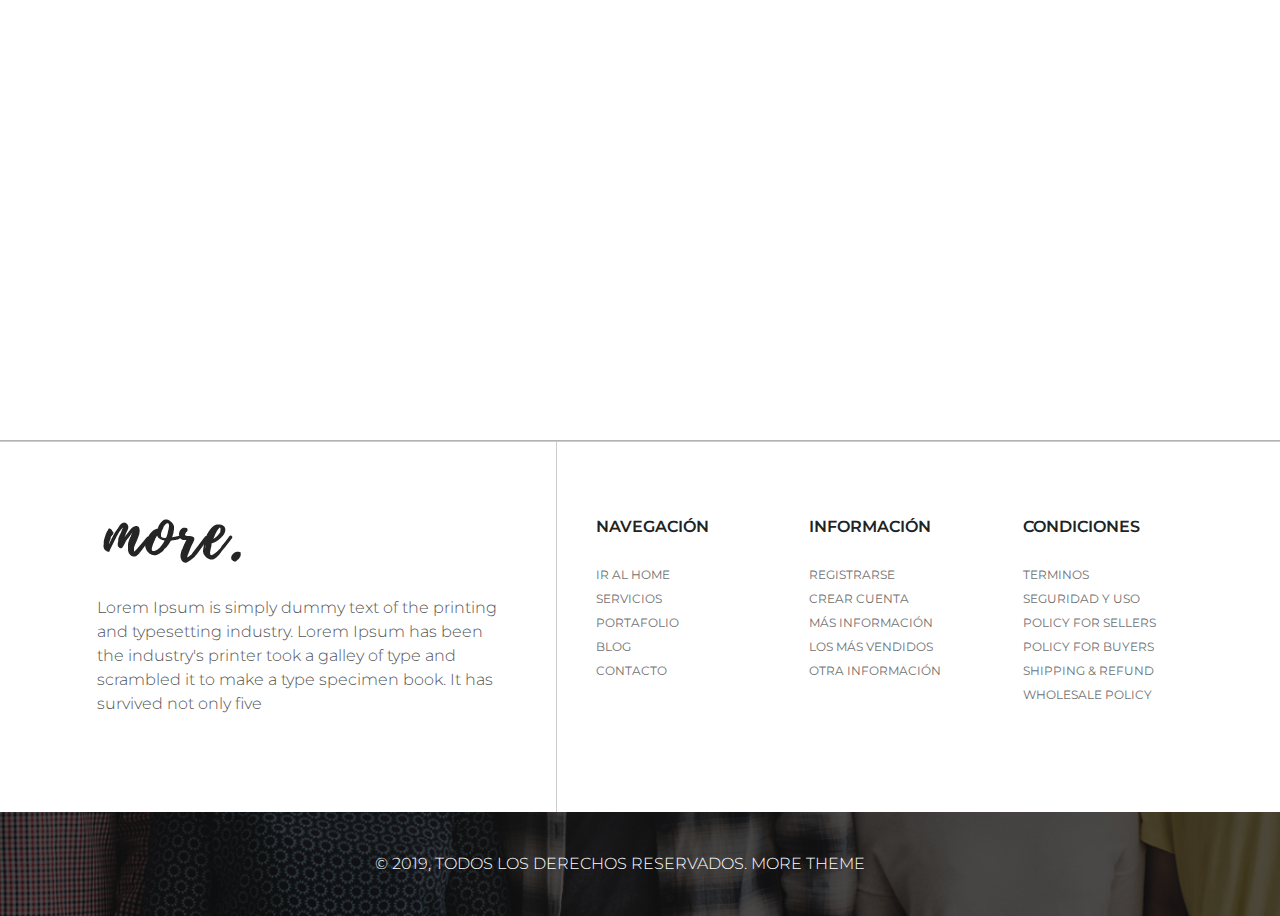
<file: themes-02-more-master/single-blog.html>
<!doctype html>
<html lang="en">

<head>
    <meta charset="utf-8">
    <title>More</title>
    <meta name="description" content="Descripción del Sitio">
    <meta name="viewport" content="width=device-width, initial-scale=1, shrink-to-fit=no">
    <!-- Bootstrap CSS -->
    <link rel="stylesheet" href="https://maxcdn.bootstrapcdn.com/bootstrap/4.0.0/css/bootstrap.min.css" integrity="sha384-Gn5384xqQ1aoWXA+058RXPxPg6fy4IWvTNh0E263XmFcJlSAwiGgFAW/dAiS6JXm" crossorigin="anonymous">
    <link href="https://cdnjs.cloudflare.com/ajax/libs/font-awesome/4.7.0/css/font-awesome.css" rel="stylesheet">
    <link href="https://fonts.googleapis.com/css?family=Montserrat:100,200,300,400,500,600,700,800" rel="stylesheet">
    <link rel="stylesheet" href="css/animate.css">
    <link rel="stylesheet" href="css/main.css">
</head>

<body>
    <header class="header bg">
        <div class="container text-white">
            <div class="row">
                <div class="col-sm-4 col-12 align-self-center box-1 text-center ml-md-auto">
                    <a class="navbar-brand" href="index.html"><img src="images/logo.png" alt="logo"></a>
                </div>
                <div class="col-sm-4 align-self-center text-right">
                    <div class="social-icons">
                        <a href="#"><i class="fa fa-facebook-official" aria-hidden="true"></i></a>
                        <a href="#"><i class="fa fa-twitter" aria-hidden="true"></i></a>
                        <a href="#"><i class="fa fa-pinterest" aria-hidden="true"></i></a>
                        <a href="#"><i class="fa fa-youtube" aria-hidden="true"></i></a>
                    </div>
                </div>
            </div>
            <!--/row-->
        </div>
        <!--container-->
    </header>
    <span class="position-absolute trigger"><!-- hidden trigger to apply 'stuck' styles --></span>
    <nav class="navbar navbar-expand-sm sticky-top navbar-dark">
        <div class="container">
            <button class="navbar-toggler navbar-toggler-right" type="button" data-toggle="collapse" data-target="#navbar1">
            <span class="navbar-toggler-icon"></span>
        </button>
            <div class="collapse navbar-collapse" id="navbar1">
                <ul class="navbar-nav">
                    <li class="nav-item active">
                        <a class="nav-link active" href="index.html">Home</a>
                    </li>
                    <li class="nav-item">
                        <a class="nav-link" href="#">Nosotros</a>
                    </li>
                    <li class="nav-item">
                        <a class="nav-link" href="#">Portafolio</a>
                    </li>
                    <li class="nav-item">
                        <a class="nav-link" href="servicios.html">Servicios</a>
                    </li>
                    <li class="nav-item">
                        <a class="nav-link" href="#">Contacto</a>
                    </li>
                    <li class="nav-item">
                        <a class="nav-link" href="#">Soporte</a>
                    </li>
                    <li class="nav-item">
                        <a class="nav-link" href="#">Blog</a>
                    </li>
                </ul>
            </div>
        </div>
        <!--container end-->
    </nav>
    <!--Section-1-->
    <section class="section-1">
        <div class="jumbotron d-flex align-items-center" style="background-image: url(images/index.jpg); height: 250px">
            <div class="gradient"></div>
            <div class="container-fluid content">
                <h1 data-aos="fade-up" data-aos-delay="100">Bienvenidos a More</h1>
                <h4 data-aos="fade-up" data-aos-delay="500">Desarrollo a medida Wordpress Cowork</h4>
            </div>
            <!--container-fluid end-->
        </div>
    </section>

    <!-- blog-single Section Start -->
    <div id="blog-single">
        <div class="container">
            <div class="row">
                <div class="col-sm-12 col-12 heading-1">
                    <h3>Actualidad</h3>
                </div>
            </div>
        </div>
        <hr>
        <div class="container">
            <div class="row" data-aos="fade-up" data-aos-duration="700">
                <div class="col-sm-12">
                    <img src="images/index.jpg" alt="" class="img-thumbnail image">
                    <div class="heading">
                        <h2>Los ultimos estandares de HTML5 y CSS3 en pos de la Data Science</h2>
                    </div>
                </div>
            </div>
            <div class="social-buttons" data-aos="fade-up" data-aos-duration="700">
                <div class="row">
                    <div class="col-sm-12">
                        <div class="inner-text">
                            <h3>12 de Julio, 2019 Posted por <span>More</span> En : <span><a href="#">Data Science</a></span></h3>
                        </div>
                    </div>
    
                </div>
            </div>
            <div class="row" data-aos="fade-up" data-aos-duration="700">
                <div class="col-sm-12 col-lg-12 box">
                    <p>Lorem ipsum dolor sit amet, consectetur adipisicing elit. Fugit harum, corrupti dolor vero eos distinctio incidunt veniam similique dolorum, quidem vitae aliquid obcaecati quasi. Esse in, amet ea quis. Reprehenderit.</p>
                    <p>Lorem ipsum dolor sit amet, consectetur adipisicing elit. Modi sapiente pariatur odio ad hic fugiat commodi neque perspiciatis, a aliquid sequi esse, dignissimos quod illo aut reiciendis nulla corrupti! Dolorum.</p>
                    <p>Lorem ipsum dolor sit amet, consectetur adipisicing elit. Laboriosam, vitae, tenetur!</p>
                    <p>Lorem ipsum dolor sit amet, consectetur adipisicing elit. Consectetur, voluptas! Ea eum dolores repellendus nesciunt pariatur molestiae delectus, nostrum neque. Nam impedit sunt, eaque natus sit provident quam mollitia repellendus!</p>
                    <p>Lorem ipsum dolor sit amet, consectetur adipisicing elit. Doloribus deleniti, animi minus, dolor minima non fugiat voluptas tenetur laboriosam omnis dignissimos explicabo? Sint suscipit soluta, doloremque velit non modi recusandae. Lorem ipsum dolor sit amet, consectetur adipisicing elit. Rem nisi illum reprehenderit quam, sunt recusandae cupiditate iste deleniti quisquam corporis voluptates distinctio asperiores ducimus consectetur dolor! Nisi tempora suscipit, nostrum.</p>

                    <p>Lorem ipsum dolor sit amet, consectetur adipisicing elit. Autem ipsum quo maiores, cumque quibusdam fugiat, labore aspernatur nesciunt quae tempora laboriosam. Delectus facere officiis ducimus. Repudiandae sequi rerum quam facilis.</p>
                </div>
            </div>
        </div>
    </div>
    <!-- Blog_single Section End -->

    <section class="section-7">
        <!-- Footer -->
        <footer class="page-footer font-small stylish-color-dark">

            <!-- Footer Links -->
            <div class="container text-center text-md-left">

                <!-- Grid row -->
                <div class="row">

                    <!-- Grid column -->
                    <div class="col-lg-5 col-sm-12 mx-auto box-1">

                        <!-- Content -->
                        <a href="index.html"><img src="images/logo.png" alt="logo"></a>
                        <p>Lorem Ipsum is simply dummy text of the printing and typesetting industry. Lorem Ipsum has been the industry's printer took a galley of type and scrambled it to make a type specimen book. It has survived not only five</p>

                    </div>
                    <!-- Grid column -->

                    <hr class="clearfix w-100 d-md-none">

                    <!-- Grid column -->
                    <div class="col-lg-2 col-sm-4 box-2 mx-auto">

                        <!-- Links -->
                        <h5>Navegación</h5>

                        <ul class="list-unstyled">
                            <li>
                                <a href="index.html">Ir al home</a>
                            </li>
                            <li>
                                <a href="#!">Servicios</a>
                            </li>
                            <li>
                                <a href="#!">Portafolio</a>
                            </li>
                            <li>
                                <a href="#!">Blog</a>
                            </li>
                            <li>
                                <a href="#!">Contacto</a>
                            </li>
                        </ul>

                    </div>
                    <!-- Grid column -->

                    <hr class="clearfix w-100 d-md-none">

                    <!-- Grid column -->
                    <div class="col-lg-2 col-sm-4 box-3 mx-auto">

                        <!-- Links -->
                        <h5>Información</h5>

                        <ul class="list-unstyled">
                            <li>
                                <a href="#!">Registrarse</a>
                            </li>
                            <li>
                                <a href="#!">Crear cuenta</a>
                            </li>
                            <li>
                                <a href="#!">Más información</a>
                            </li>
                            <li>
                                <a href="#!">Los más vendidos</a>
                            </li>
                            <li>
                                <a href="#!">Otra información</a>
                            </li>
                        </ul>

                    </div>
                    <!-- Grid column -->

                    <hr class="clearfix w-100 d-md-none">

                    <!-- Grid column -->
                    <div class="col-lg-2 col-sm-4 box-4 mx-auto">

                        <!-- Links -->
                        <h5>Condiciones</h5>

                        <ul class="list-unstyled">
                            <li>
                                <a href="#!">Terminos</a>
                            </li>
                            <li>
                                <a href="#!">Seguridad y uso</a>
                            </li>
                            <li>
                                <a href="#!">Policy for Sellers </a>
                            </li>
                            <li>
                                <a href="#!">Policy for Buyers</a>
                            </li>
                            <li>
                                <a href="#!">Shipping & Refund </a>
                            </li>
                            <li>
                                <a href="#!">Wholesale Policy</a>
                            </li>
                        </ul>

                    </div>
                    <!-- Grid column -->

                </div>
                <!-- Grid row -->

            </div>
            <!-- Footer Links -->

            <!-- Copyright -->
            <div class="footer-copyright text-center">
                <div class="gradient"></div>
                <p>© 2019, Todos los derechos reservados. More Theme</p>
            </div>
            <!-- Copyright -->

        </footer>
        <!-- Footer -->
    </section>

    <!-- Optional JavaScript -->
    <!-- jQuery first, then Popper.js, then Bootstrap JS -->
    <script src="https://code.jquery.com/jquery-3.2.1.slim.min.js" integrity="sha384-KJ3o2DKtIkvYIK3UENzmM7KCkRr/rE9/Qpg6aAZGJwFDMVNA/GpGFF93hXpG5KkN" crossorigin="anonymous"></script>
    <script src="https://cdnjs.cloudflare.com/ajax/libs/popper.js/1.12.9/umd/popper.min.js" integrity="sha384-ApNbgh9B+Y1QKtv3Rn7W3mgPxhU9K/ScQsAP7hUibX39j7fakFPskvXusvfa0b4Q" crossorigin="anonymous"></script>
    <script src="https://maxcdn.bootstrapcdn.com/bootstrap/4.0.0/js/bootstrap.min.js" integrity="sha384-JZR6Spejh4U02d8jOt6vLEHfe/JQGiRRSQQxSfFWpi1MquVdAyjUar5+76PVCmYl" crossorigin="anonymous"></script>
    <script src="js/animate.js"></script>
    <script src="js/custom.js"></script>
</body>

</html>
</file>
<file: themes-02-more-master/css/main.css>
@import url(https://fonts.googleapis.com/css?family=Montserrat:100,200,300,400,500,600,700,800);

html {
    background: #e6e9e9;
    background-image: linear-gradient(270deg, rgb(230, 233, 233) 0%, rgb(216, 221, 221) 100%);
    -webkit-font-smoothing: antialiased;
}

body {
    background: #fff;
    box-shadow: 0 0 2px rgba(0, 0, 0, 0.06);
    color: #545454;
    font-family: 'Montserrat', sans-serif;
    font-size: 16px;
    line-height: 1.5;
    margin: 0 auto;
}

h1,
h2,
h3,
h4,
h5,
h6 {
    color: #222;
    font-weight: 600;
    line-height: 1.3;
}

a {
    color: #000;
}

a:hover {
    color: #000;
    text-decoration: none;
}

b,
strong {
    font-weight: 600;
}

samp {
    display: none;
}

ul > li {
    list-style: none;
}

.btn-primary:focus {
    box-shadow: none;
}

.btn-primary:not(:disabled):not(.disabled):active:focus {
    box-shadow: none;
}

/*======
    Nav-bar
    ======*/

header {
    padding: 45px 0;
    color: #000000;
    background-color: #ffffff;
}

header h6 {
    font-size: 14px;
    letter-spacing: 4px;
}

.btn-success:not(:disabled):not(.disabled):active:focus,
.btn-success.focus,
.btn-success:focus {
    box-shadow: none;
}

nav {
    background-color: #ffffff !important;
    border-top: 1px solid #e5e5e5;
    -webkit-box-shadow: 0 4px 4px -2px rgba(0, 0, 0, 0.1607843137254902);
    -moz-box-shadow: 0 4px 4px -2px rgba(0, 0, 0, 0.1607843137254902);
    box-shadow: 0 4px 4px -2px rgba(0, 0, 0, 0.1607843137254902);
}

/*Inicio Estilos del menu*/

.menu{
    justify-content: center;
    width: 100%;
}

.menu ul{
   margin: 0;
}

.menu ul li{
    display: inline-block;
    border-right: 1px solid #ccc;
}

.menu ul li.current_page_item a{
    font-weight: 600;
    color: rgb(0, 0, 0);
}

.menu ul li:last-child{
    display: inline-block;
    border-right:none;
}

.menu ul li a{
    color: #6d6d6d;
    font-size: 14px;
    font-weight: 600;
    text-transform: uppercase;
    letter-spacing: 1px;
    padding: 18px 35px;
    display: inline-block;
    vertical-align: middle;
}

.page_item_has_children{
    position: relative;
}

.page_item_has_children::before{
    font-family: "Font Awesome 5 Free"; 
    font-weight: 900; 
    content: "\f107";
    color: #58B700;
    position: absolute;
    top: 17px;
    right: 14px;
}


.children{
    display: none;
    opacity: 0;
    transition: all 0.3s ease-in;
    padding: 0 20px;
}

.menu ul li:hover .children{
    display: block;
    position: absolute;
    top: 45px;
    left: 35px;
    opacity: 1;
    background: #ccc;
    width: 247px;
    height: auto;
    text-align: left;
    border-radius: 5px;
    padding: 0 20px;

}

.menu ul li:hover .children li{
    border-bottom: 1px solid grey;
    display: block;
}

.menu ul li:hover .children li.page_item a{
    color: #222;
    font-size: 14px;
    font-weight: 600;
    text-transform: uppercase;
    letter-spacing: 1px;
    padding: 18px 0px;
    display: block;
    vertical-align: middle;
    position: relative;
    transition: all 0.3s ease-in-out;
}

.menu ul li:hover .children li.page_item a:hover{
    color:#408002;
}



    


/*Cierre Estilos del menu*/

header .fab {
    font-size: 20px;
    margin-left: 15px;
}

.navbar-dark .navbar-nav .nav-link:hover,

.navbar-dark .navbar-nav .active > .nav-link {
    font-weight: 600;
    color: rgb(0, 0, 0);
}

.navbar-dark .navbar-nav .nav-link {
    color: #6d6d6d;
    font-size: 13px;
    font-weight: 600;
    text-transform: uppercase;
    letter-spacing: 1px;
    padding: 15px 25px;
}

.navbar-nav {
    justify-content: center;
    width: 100%;
}

.navbar {
    padding: 0;
}

.navbar-nav .nav-item {
    border-right: 1px solid #ccc;
}

.navbar-nav .nav-item:last-child {
    border-right: 0;
}

.fa-facebook-square {color: #4867aa;}
.fa-twitter {color: #1da1f2;}
.fa-pinterest {color: #bd081b;}
.fa-youtube {color: #f00;}

.sticky-top {
    transition: all 0.25s ease-in;
}

/* style for when sitcky is applied */

.stuck .sticky-top {
    background-color: #ffffff !important;
}

.jumbotron {
    width: 100%;
    height: 772px;
    position: relative;
    background-repeat: no-repeat;
    background-position: top;
    background-size: cover;
}

.jumbotron h1,
.jumbotron h2,
.jumbotron h4 {
    color: #ffffff;
    text-transform: uppercase;
}

.jumbotron h4 {
    font-size: 16px;
    background: #000;
    display: inline;
    letter-spacing: 5px;
    padding: 15px 40px;
}

.jumbotron a {
    margin-top: 60px;
}

.jumbotron .btn-success,
.jumbotron .btn-success:not(:disabled):not(.disabled):active {
    color: #000;
    font-size: 18px;
    font-weight: 600;
    border-radius: 100px;
    padding: 8px 35px;
    background-color: #b4dc2d;
    border-color: #b4dc2d;
    border: 2px solid #b4dc2d;
}

.jumbotron .btn-success:hover {
    color: #fff;
    background-color: transparent;
    border: 2px solid #b4dc2d;
}

.jumbotron h2 {
    font-size: 22px;
    margin-top: 0;
    font-weight: 500;
    padding-bottom: 30px;
}

.jumbotron h1 {
    font-size: 51px;
    font-weight: 700;
    text-transform: uppercase;
}

.content {
    position: relative;
    text-align: center;
}

.gradient {
    position: absolute;
    width: 100%;
    height: 100%;
    top: 0;
    left: 0;
    background: -moz-linear-gradient(-45deg, rgba(0, 0, 0, 0.7) 0%, rgba(0, 0, 0, 0.7) 100%);
    background: -webkit-linear-gradient(-45deg, rgba(0, 0, 0, 0.7) 0%, rgba(0, 0, 0, 0.7) 100%);
    background: linear-gradient(135deg, rgba(0, 0, 0, 0.7) 0%, rgba(0, 0, 0, 0.7) 100%);
    filter: progid:DXImageTransform.Microsoft.gradient( startColorstr='#b3000000', endColorstr='#b3000000', GradientType=1);
}

.thumbnail {
    background-color: whitesmoke;
    height: 320px;
    border: none;
    border-radius: 0px;
    text-align: center;
}



/*=============================
     section-2 Styles
=============================*/

.section-2 {
    width: 100%;
    height: auto;
}

.section-2 {
    padding-top: 70px;
    padding-bottom: 100px;
}

.section-2 .fa {
    color: #c2c2c2;
    font-size: 30px;
    text-align: center;
}

.section-2 .far {
    color: #c2c2c2;
    font-size: 30px;
    text-align: center;
}

.section-2 h3 {
    font-size: 34px;
    text-transform: uppercase;
    margin-top: -10px;
    font-weight: 600;
}

.section-2 p {
    font-size: 16px;
    font-weight: 300;
}

.section-2 .box-1,
.section-2 .box-2,
.section-2 .box-3 {
    padding-left: 30px;
    padding-right: 30px;
}

.section-2 p a {
    position: absolute;
    bottom: -46px;
    right: -38px;
}

.section-2 .box {
    box-shadow: 0 0 25px rgba(0, 0, 0, .15) !important;
    padding: 30px 20px;
}

/*=============================
     section-3 Styles
=============================*/

.section-3 {
    width: 100%;
    height: auto;
    padding-bottom: 100px;
    border-bottom: 1px solid #e5e5e5;
}

.section-3 h2 {
    color: #737373;
    font-size: 38px;
    line-height: 60px;
    margin-top: -13px;
    padding-bottom: 10px;
}

.section-3 h2 span {
    display: block;
}

.section-3 figure {
    margin: 0;
}

.section-3 figure .out-sideimg {
    width: 100%;
    height: 670px;
    object-fit: cover;
}

.section-3 figure .inner-img {
    width: 380px;
    height: 380px;
    object-fit: cover;
    position: absolute;
    bottom: 0;
    left: -60px;
}

.section-3 ul {
    padding: 0;
}

.section-3 ul > li {
    padding: 20px 0;
    border-bottom: 1px solid #cccccc;
}

.section-3 ul > li a {
    color: #525252;
}

.section-3 ul > li a:hover {
    color: #759800;
}

.section-3 ul > li {
    font-size: 24px;
    font-weight: 300;
}

.section-3 ul .fa {
    font-size: 25px;
    margin-right: 15px;
}

/*=============================
     section-4 Styles
=============================*/

.section-4 {
    width: 100%;
    height: auto;
    padding-top: 75px;
    padding-bottom: 100px;
    border-bottom: 1px solid #e5e5e5;
}

.section-4 h3 {
    color: #737373;
    font-size: 38px;
    line-height: 60px;
    padding-bottom: 40px;
    margin-top: -13px;
}

.section-4 .box-1 h2 {
    color: #000;
    font-size: 28px;
    font-weight: 400;
    padding-bottom: 10px;
}

.section-4 h3 span {
    display: block;
}

.section-4 .heading .btn-success {
    color: #fff;
    padding: 12px 35px;
    letter-spacing: 1px;
    border-radius: 0;
    background-color: #b4dc2d;
    border-color: #b4dc2d;
    text-transform: uppercase;
}

.section-4 .btn-success {
    color: #fff;
    font-size: 18px;
    padding: 5px 20px;
    background-color: #b4dc2d;
    border-color: #b4dc2d;
    border-radius: 100px;
}

.section-4 .btn-success:hover,
.btn-success:not(:disabled):not(.disabled):active {
    background-color: #000;
    border-color: #000;
}

.section-4 .heading .btn-success:hover {
    color: #fff;
    background-color: black;
    border: 1px solid #000;
}

.section-4 figure figcaption p {
    font-size: 16px;
    color: black;
    font-weight: 300;
    line-height: 27px;
}

.section-4 .box-1 img {
    width: 100%;
    height: 580px;
    object-fit: cover;
    margin-bottom: 20px;
}

.section-4 .box-2 img,
.section-4 .box-6 img,
.section-4 .box-4 img {
    width: 100%;
    height: 258px;
    object-fit: cover;
    padding-left: 30px;
}

.section-4 .box-2 figure,
.section-4 .box-4 figure,
.section-4 .box-6 figure {
    margin: 0 0 55px;
}

.section-4 h4 {
    font-size: 24px;
    font-weight: 400;
    padding-bottom: 10px;
}

.section-4 h5 {
    font-size: 16px;
    font-weight: 300;
    padding-bottom: 30px;
    padding-right: 40px;
    line-height: 25px;
}

/*=============================
     Section-5 Styles
=============================*/

.section-5 {
    width: 100%;
    height: auto;
    padding-top: 75px;
}

.section-5 h3 {
    color: #737373;
    font-size: 38px;
    line-height: 60px;
    padding-bottom: 40px;
    margin-top: -13px;
}

.section-5 h5 {
    font-size: 16px;
    font-weight: 400;
}

.section-5 h3 span {
    display: block;
}

.section-5 .btn-success {
    color: #fff;
    padding: 12px 35px;
    letter-spacing: 1px;
    border-radius: 0;
    background-color: #b4dc2d;
    border-color: #b4dc2d;
    text-transform: uppercase;
}

.section-5 .btn-success:hover {
    color: #ffffff;
    background-color: #000;
    border: 1px solid #000;
}

.section-5 hr {
    padding-bottom: 60px;
}

.section-5 .more-button {
    text-align: center;
    padding-top: 75px;
}

.section-5 .btn-primary {
    color: #dddddd;
    background-color: transparent;
    border-color: #b2b2b2;
    border: 2px solid #b2b2b2;
    font-weight: 700;
    font-size: 14px;
    border-radius: 100px;
    padding: 14px 30px;
    text-transform: uppercase;
    margin: 10px;
}

.section-5 .btn-primary:hover {
    color: #ffffff;
    background: #000000;
    border: 2px solid #000000;
}

.section-5 .btn-primary:not(:disabled):not(.disabled):active {
    color: #fff;
    background-color: #000000;
    border-color: #000000;
}

.section-5 .box {
    position: relative;
    padding: 0;
}

.section-5 .img-fluid {
    display: block;
    width: 100%;
    object-fit: cover;
    height: 400px;
}

.section-5 .box:hover .overlay {
    opacity: 1;
}

.section-5 .text span {
    display: block;
}

.section-5 .overlay {
    position: absolute;
    top: 0;
    bottom: 0;
    left: 0;
    right: 0;
    height: 100%;
    width: 100%;
    opacity: 0;
    transition: .5s ease;
    background: -moz-linear-gradient(-45deg, rgba(0, 0, 0, 0.7) 0%, rgba(0, 0, 0, 0.7) 100%);
    background: -webkit-linear-gradient(-45deg, rgba(0, 0, 0, 0.7) 0%, rgba(0, 0, 0, 0.7) 100%);
    background: linear-gradient(135deg, rgba(0, 0, 0, 0.7) 0%, rgba(0, 0, 0, 0.7) 100%);
    filter: progid:DXImageTransform.Microsoft.gradient( startColorstr='#b3000000', endColorstr='#b3000000', GradientType=1);
    display: flex;
    align-items: center;
    justify-content: center;
}

.section-5 .overlay img {
    width: 20%;
    right: 0;
    bottom: 0;
    background: #000;
    position: absolute;
}

.section-5 .text {
    color: white;
    font-size: 16px;
    font-weight: 400;
    letter-spacing: 0.5px;
    position: absolute;
    bottom: 8%;
    left: 10%;
}

.section-5 h4 {
    font-size: 18px;
    color: #ffffff;
    font-weight: 500;
    line-height: 28px;
    text-align: center;
    text-transform: uppercase;
}

.section-5 h4 span {
    display: block;
}

.section-5 .other1 .overlay img {
    width: 15%;
}

.section-5 .modal {
    z-index: 99999;
}

.section-5 .modal-backdrop.show {
    opacity: .8;
}

.section-5 .modal-backdrop {
    z-index: 9999;
}

/*==============================
      Section-6 Styles
==============================*/

.section-6 {
    width: 100%;
    height: auto;
    color: #000;
    padding: 100px 0;
}

.section-6 .main {
    border: 1px solid #c4c4c4;
    padding: 60px 0;
}

.section-6 form {
    float: left;
}

.section-6 .heading h3 {
    color: #4c4c4c;
    font-size: 38px;
    font-weight: 500;
    line-height: 67px;
    padding-right: 18px;
    text-align: right;
}

.section-6 .form-control {
    margin-bottom: 19px;
    font-size: 14px;
    border-radius: 0;
    font-style: italic;
    padding: 10px 10px;
}

.section-6 .input-group {
    padding: 7px 0;
}

.section-6 .btn-info {
    width: 170px;
    height: 56px;
    text-align: center;
    text-transform: uppercase;
    letter-spacing: 0.5px;
    color: #fff;
    font-size: 19px;
    border-radius: 0;
    font-weight: 500;
    border: none;
    background: #000;
}

.section-6 .btn-info:not(:disabled):not(.disabled):active,
.section-3 .btn-info:hover {
    color: #000;
    background-color: transparent;
    border: 1px solid #000;
}

.section-6 .btn-info:hover {
    color: #ffffff;
    background-color: #b4dc2d;
    border: 1px solid #b4dc2d;
}

.section-6 input {
    font-size: 12px;
    width: 290px;
    height: 56px;
    padding: 0 18px;
    border: none;
    color: #000;
    background: #fff;
    border: 1px solid #d2d2d2;
}

.btn-info:focus,
.btn-info:not(:disabled):not(.disabled):active:focus {
    box-shadow: none;
}

.section-6 textarea {
    resize: none;
}

.section-6 ::-webkit-input-placeholder {
    /* Chrome/Opera/Safari */
    color: #cacaca;
    font-weight: 300;
    font-size: 13px;
    text-transform: uppercase;
    font-style: italic;
    font-family: 'Montserrat', sans-serif;
}

.section-6 ::-moz-placeholder {
    /* Firefox 19+ */
    color: #cacaca;
    font-weight: 300;
    font-size: 13px;
    text-transform: uppercase;
    font-style: italic;
    font-family: 'Montserrat', sans-serif;
}

.section-6 :-ms-input-placeholder {
    /* IE 10+ */
    color: #cacaca;
    font-weight: 300;
    font-size: 13px;
    text-transform: uppercase;
    font-style: italic;
    font-family: 'Montserrat', sans-serif;
}

.section-6 ::placeholder {
    color: #cacaca;
    font-weight: 300;
    font-size: 13px;
    text-transform: uppercase;
    font-style: italic;
    font-family: 'Montserrat', sans-serif;
}

/*==============================
      //footer Styles //
==============================*/

.page-footer {
    border-top: 1px solid #cccccc;
}

.page-footer .box-1 {
    border-right: 1px solid #cccccc;
    padding-top: 75px;
    padding-bottom: 80px;
}

.page-footer .box-2,
.page-footer .box-3,
.page-footer .box-4 {
    padding-top: 75px;
}

.footer-copyright {
    position: relative;
    background-image: url("../images/footer-bg.jpg");
    background-repeat: no-repeat;
    background-position: top;
    background-size: cover;
}

.footer-copyright p {
    font-size: 16px;
    font-weight: 300;
    color: #ffffff;
    position: relative;
    text-transform: uppercase;
    padding: 40px 0;
    margin-bottom: 0;
}

.footer-copyright p a {
    color: #8dc63f;
}

.page-footer img {
    margin-bottom: 30px;
}

.page-footer h5 {
    font-size: 16px;
    font-weight: 600;
    text-transform: uppercase;
    margin-bottom: 1.5rem !important;
}

.page-footer p {
    font-size: 16px;
    font-weight: 300;
    padding-right: 40px;
}

.page-footer ul > li a {
    color: #707070;
    font-size: 12px;
    font-weight: 400;
    text-transform: uppercase;
}

.page-footer ul > li a:hover {
    color: #8dc63f;
}

/*===============================
           About-Page
===============================*/

#about-us {
    border-bottom: 1px solid gray;
    padding-top: 60px;
    padding-bottom: 60px;
    background-color: #fff;
}

#about-us h3 {
    color: #737373;
    font-size: 33px;
    padding-bottom: 30px;
    text-transform: capitalize;
    font-weight: 600;
}

#about-us p {
    margin: 0;
    color: #8d8d8d;
    font-size: 16px;
    line-height: 25px;
    letter-spacing: 0.5px;
    text-align: left;
    font-weight: 400;
    margin-bottom: 200px;
}

#about-us .image {
    float: left;
    width: 478px;
    height: 394px;
    shape-margin: 20px;
    margin-right: 50px;
    margin-bottom: 52px;
}

#about-us .thumbnail {
    padding: 0;
    border: none;
    border-radius: 0;
    object-fit: cover;
}

#about-us p {
    margin: 0;
    color: #969696;
    font-size: 15px;
    line-height: 25px;
    letter-spacing: 0.5px;
    text-align: left;
    font-weight: 400;
    margin-bottom: 200px;
}

#about-us .image {
    float: left;
    width: 547px;
    height: 458px;
    shape-margin: 20px;
    margin-right: 50px;
    margin-bottom: 40px;
}

#about-us .thumbnail {
    padding: 0;
    border: none;
    border-radius: 0;
    object-fit: cover;
}

/*=============================
        Contact-Page
=============================*/

#contact {
    padding-top: 0;
    padding-bottom: 200px;
    text-align: left;
    border-bottom: 1px solid #b2b2b2;
}

#contact h3 {
    color: #737373;
    font-size: 33px;
    padding-bottom: 15px;
    text-transform: capitalize;
    font-weight: 600;
}

.py-5 {
    width: 755px;
}

#contact input {
    height: 58px;
}

#contact p {
    font-size: 16px;
    text-align: left;
    line-height: 36px;
    color: rgba(0, 0, 1, 0.54);
}

#contact .text-left {
    padding-bottom: 10px;
}

#contact select {
    width: 100%;
    height: 52px;
    color: #d3d0d0;
    font-size: 12px;
    padding: 0 8px;
    cursor: pointer;
    margin-bottom: 10px;
}

#contact .btn-primary {
    color: #fff;
    font-size: 14px;
    padding: 15px 50px;
    font-weight: 600;
    background-color: #000000;
    border-color: #000000;
    border-radius: 0;
    text-transform: uppercase;
}

#contact .btn-primary:hover {
    background-color: #b4dc2d;
    border-color: #b4dc2d;
}

#contact .form-group {
    padding: 0;
    margin-bottom: 0;
}

#contact .form-control {
    border-radius: 0;
    margin-bottom: 25px;
    border: 1px solid #909090;
}

#contact input {
    height: 63px;
    border-radius: 0;
    margin-bottom: 16px;
    border: 1px solid #acacac;
}

textarea.form-control {
    height: auto;
    margin-bottom: 15px;
    padding: 20px 13px;
}

#contact ::-webkit-input-placeholder {
    /* Chrome/Opera/Safari */
    color: #c2c2c2;
    font-style: italic;
    font-size: 13px;
    font-weight: 200;
}

#contact ::-moz-placeholder {
    /* Firefox 19+ */
    color: #c2c2c2;
    font-style: italic;
    font-weight: 200;
    font-size: 13px;
}

#contact ::-ms-input-placeholder {
    /* IE 10+ */
    color: #c2c2c2;
    font-style: italic;
    font-weight: 200;
    font-size: 13px;
}

#contact ::-moz-placeholder {
    /* Firefox 18- */
    color: #c2c2c2;
    font-weight: 200;
    font-style: italic;
    font-size: 13px;
}

#contact form {
    text-align: center;
}

#contact .form-control:focus {
    background-color: transparent;
    border-color: #acacac;
    box-shadow: none;
}

/*=============================
     Portfolio Styles
=============================*/

.portfolio {
    width: 100%;
    height: auto;
    padding-top: 30px;
    padding-bottom: 100px;
}

.portfolio h3 {
    color: #737373;
    font-size: 33px;
    padding-bottom: 40px;
    text-transform: capitalize;
    font-weight: 600;
}

.portfolio .btn-success {
    color: #fff;
    padding: 12px 35px;
    letter-spacing: 1px;
    border-radius: 0;
    background-color: #b4dc2d;
    border-color: #b4dc2d;
    text-transform: uppercase;
}

.portfolio .btn-success:hover {
    color: #000;
    background-color: transparent;
    border: 1px solid #000;
}

.portfolio hr {
    padding-bottom: 60px;
}

.portfolio .more-button {
    text-align: center;
    padding-top: 75px;
}

.portfolio .btn-primary {
    color: #dddddd;
    background-color: transparent;
    border-color: #b2b2b2;
    border: 2px solid #b2b2b2;
    font-weight: 700;
    font-size: 14px;
    border-radius: 100px;
    padding: 14px 30px;
    text-transform: uppercase;
    margin: 10px;
}

.portfolio .btn-primary:hover {
    color: #ffffff;
    background: #000000;
    border: 2px solid #000000;
}

.portfolio .btn-primary:not(:disabled):not(.disabled):active {
    color: #fff;
    background-color: #000000;
    border-color: #000000;
}

.portfolio .box {
    position: relative;
    padding: 0;
}

.portfolio .img-fluid {
    display: block;
    width: 100%;
    object-fit: cover;
    height: 400px;
}

.portfolio .box:hover .overlay {
    opacity: 1;
}

.portfolio .text span {
    display: block;
}

.portfolio .overlay {
    position: absolute;
    top: 0;
    bottom: 0;
    left: 0;
    right: 0;
    height: 100%;
    width: 100%;
    opacity: 0;
    transition: .5s ease;
    background: -moz-linear-gradient(-45deg, rgba(0, 0, 0, 0.7) 0%, rgba(0, 0, 0, 0.7) 100%);
    background: -webkit-linear-gradient(-45deg, rgba(0, 0, 0, 0.7) 0%, rgba(0, 0, 0, 0.7) 100%);
    background: linear-gradient(135deg, rgba(0, 0, 0, 0.7) 0%, rgba(0, 0, 0, 0.7) 100%);
    filter: progid:DXImageTransform.Microsoft.gradient( startColorstr='#b3000000', endColorstr='#b3000000', GradientType=1);
    display: flex;
    align-items: center;
    justify-content: center;
}

.portfolio .overlay img {
    width: 20%;
    right: 0;
    bottom: 0;
    background: #000;
    position: absolute;
}

.portfolio .text {
    color: white;
    font-size: 16px;
    font-weight: 400;
    letter-spacing: 0.5px;
    position: absolute;
    bottom: 8%;
    left: 10%;
}

.portfolio h4 {
    font-size: 18px;
    color: #ffffff;
    font-weight: 500;
    line-height: 28px;
    text-align: center;
    text-transform: uppercase;
}

.portfolio h4 span {
    display: block;
}

.portfolio .other1 .overlay img {
    width: 15%;
}

.portfolio .modal {
    z-index: 99999;
}

.portfolio .modal-backdrop.show {
    opacity: .8;
}

.portfolio .modal-backdrop {
    z-index: 9999;
}

.portfolio button {
    background-color: transparent;
    color: #000;
    font-family: Sans-serif;
    font-size: 14px;
    height: 50px;
    text-transform: uppercase;
    width: 150px;
    font-weight: 500;
    line-height: 35px;
    text-align: center;
    border: 0;
    border-radius: 0;
    transition: all 0.3s ease 0s;
    border: 1px solid #c5c5c5;
}

.portfolio button:hover {
    background-color: #000;
}

.portfolio .btn-secondary:focus,
.btn-secondary:not(:disabled):not(.disabled):active:focus {
    box-shadow: none;
}

.btn-secondary:not(:disabled):not(.disabled):active {
    background-color: #000;
    border-color: #000;
}

.portfolio .load-more {
    text-align: center;
    padding-top: 50px;
}

/*=============================
     Blog Styles
=============================*/

.blog {
    width: 100%;
    height: auto;
    padding-top: 30px;
    padding-bottom: 100px;
    border-bottom: 1px solid #e5e5e5;
}

.blog h3 {
    color: #737373;
    font-size: 33px;
    padding-bottom: 40px;
    text-transform: capitalize;
    font-weight: 600;
}

.blog hr {
    padding-bottom: 40px;
}

.blog .box-1 h2 {
    color: #000;
    font-size: 28px;
    font-weight: 400;
    padding-bottom: 10px;
}

.blog figure figcaption p {
    font-size: 16px;
    color: black;
    font-weight: 300;
    line-height: 27px;
}

.blog .box-1 img {
    width: 100%;
    height: 580px;
    object-fit: cover;
    margin-bottom: 20px;
}

.blog .box-2 img,
.blog .box-6 img,
.blog .box-4 img {
    width: 100%;
    height: 258px;
    object-fit: cover;
    padding-left: 30px;
}

.blog .box-2 figure,
.blog .box-4 figure,
.blog .box-6 figure {
    margin: 0 0 55px;
}

.blog h4 {
    font-size: 24px;
    font-weight: 400;
    padding-bottom: 10px;
}

.blog h5 {
    font-size: 16px;
    font-weight: 300;
    padding-bottom: 30px;
    padding-right: 40px;
    line-height: 25px;
}

.blog .bt {
    padding-top: 50px;
}

.blog .bt ul {
    list-style-type: none;
    margin: 0;
    padding: 0;
    text-align: center;
}

.blog .bt ul li {
    background: transparent;
    border: 1px solid #d4d4d4;
    display: inline-flex;
    text-align: center;
    border-radius: 100px;
    margin-right: 5px;
}

.blog .bt .active {
    background-color: #b4dc2d;
    border: 1px solid #b4dc2d;
    color: white;
    border-radius: 100px;
}

.blog .btn-success {
    color: #fff;
    font-size: 18px;
    padding: 5px 20px;
    background-color: #b4dc2d;
    border-color: #b4dc2d;
    border-radius: 100px;
}

.blog .btn-success:hover {
    color: #ffffff;
    background-color: #000;
    border-color: #000;
}

.blog .bt a:hover {
    background-color: #b4dc2d;
    border: 1px solid #b4dc2d;
    color: white;
    border-radius: 100px;
}

.blog .bt ul li a {
    width: 37px;
    height: 37px;
    color: #ffffff;
    margin: 0 auto;
    font-size: 16px;
    background-color: #363636;
    border-radius: 100px;
    padding: 7px 0;
    font-weight: 600;
    text-decoration: none;
}

/*==============================
        Blog_single-page
==============================*/

/* ==== blog-single ==== */

#blog-single {
    width: 100%;
    height: auto;
    padding-bottom: 100px;
    border-bottom: 1px solid #b2b2b2;
}

#blog-single .heading-1 h3 {
    color: #737373;
    font-size: 33px;
    padding-bottom: 40px;
    text-transform: capitalize;
    font-weight: 600;
}

#blog-single .heading {
    text-align: center;
}

#blog-single .heading h2 {
    color: #000;
    font-size: 40px;
    line-height: 49px;
    font-weight: 400;
    padding-bottom: 30px;
}

#blog-single .section4 .card-deck {
    margin-left: -30px;
    margin-right: -30px;
}

#blog-single .section4 h2 {
    font-size: 50px;
    margin-top: 30px;
    margin-bottom: 80px;
    font-weight: 200;
    color: #2e2c39;
    text-align: center;
    text-transform: uppercase;
}

#blog-single .section4 h2.background {
    position: relative;
    z-index: 1;
}

#blog-single .section4 h2.background:before {
    border-top: 1px solid #666666;
    content: "";
    margin: 0 auto;
    /* this centers the line to the full width specified */
    position: absolute;
    /* positioning must be absolute here, and relative positioning must be applied to the parent */
    top: 50%;
    left: 0;
    right: 0;
    bottom: 0;
    width: 100%;
    z-index: -1;
}

#blog-single .section4 h2.background span {
    /* to hide the lines from behind the text, you have to set the background color the same as the container */
    background: #fff;
    padding: 0 15px;
}

#blog-single .box p {
    margin: 0;
    color: #636363;
    font-size: 17px;
    line-height: 30px;
    text-align: justify;
    word-spacing: -1px;
    margin-top: -7px;
    padding-bottom: 40px;
    font-weight: 400;
    font-family: 'Montserrat', sans-serif;
}

#blog-single .box a {
    color: #ed1c24;
    border-bottom: 1px solid #ed1c24;
}

.social-buttons .inner-text span:first-child {
    color: black;
    font-weight: 600;
}

.social-buttons .inner-text span:last-child {
    color: #737373;
    font-weight: 500;
    border-bottom: 1px solid gray;
}

#blog-single h4 {
    font-size: 28px;
    font-style: italic;
    text-align: left;
    color: #545454;
    line-height: 47px;
    font-family: 'Montserrat', sans-serif;
}

#blog-single .inner-text a {
    color: #737373;
    font-weight: 400;
    font-family: 'Montserrat', sans-serif;
}

#blog-single .inner-text a:hover,
#blog-single .inner-text a:focus {
    text-decoration: none;
    border-bottom: 1px solid #fc4733;
    color: #fc4733;
}

#blog-single .qutation {
    width: 59%;
    text-align: center;
    padding: 73px 0;
    margin: 0 auto;
}

.social-buttons {
    border: 1px solid #c2c2c2;
    margin-top: 0;
    margin-bottom: 40px;
}

.social-buttons h3 {
    color: #737373;
    font-size: 17px;
    font-weight: 200;
    text-align: left;
    margin-left: 20px;
    padding: 47px 20px;
    font-family: 'Montserrat', sans-serif;
}

#blog_single .heading {
    font-size: 45px;
    padding-top: 60px;
}

#blog_single .heading h2 {
    font-size: 33px;
}

/*-- social buttons --*/

.mbm_social {
    padding: 0;
    font-size: 0;
    float: right;
    background: #fff;
    margin: 43px 25px;
    text-align: center;
}

.mbm_social li {
    display: inline-block;
    margin: 0 16px 0 0;
}

.mbm_social a {
    position: relative;
    display: -webkit-box;
    display: -webkit-flex;
    display: -ms-flexbox;
    display: flex;
    color: #fff;
    -webkit-box-align: center;
    -webkit-align-items: center;
    -ms-flex-align: center;
    align-items: center;
    -webkit-box-pack: center;
    -webkit-justify-content: center;
    -ms-flex-pack: center;
    justify-content: center;
    margin: 0 px;
    width: 116px;
    height: 31px;
    text-decoration: none;
    text-shadow: 0 1px 0 rgba(0, 0, 0, 0.2);
    -webkit-transition: all .15s ease;
    transition: all .15s ease;
    z-index: 2;
    font-family: "Montserrat", sans-serif;
    text-transform: uppercase;
    -webkit-backface-visibility: hidden;
    backface-visibility: hidden;
    border-radius: 5px;
}

.mbm_social a:hover {
    color: #fff;
}

.mbm_social a:hover .tooltip {
    display: block;
    visibility: visible;
    opacity: 1;
    -webkit-transform: translate(0, -33px);
    transform: translate(0, -33px);
}

.mbm_social a:active {
    box-shadow: 0px 1px 3px rgba(0, 0, 0, 0.5) inset;
}

.mbm_social .tooltip {
    opacity: 0;
    position: absolute;
    top: 2px;
    left: 50%;
    z-index: 1;
    -webkit-transition: all .15s ease;
    transition: all .15s ease;
    -webkit-backface-visibility: hidden;
    backface-visibility: hidden;
}

.mbm_social .tooltip span {
    font-size: 10px;
    font-weight: bold;
    left: -50%;
    line-height: 1;
    padding: 6px 8px 5px;
    position: relative;
    text-transform: uppercase;
    z-index: 1;
}

.mbm_social .tooltip span:after {
    position: absolute;
    content: " ";
    width: 0;
    height: 0;
    top: 100%;
    left: 50%;
    margin-left: -8px;
    border: 8px solid transparent;
}

.mbm_social .social-twitter {
    background: #00abdc;
    border-radius: 5px;
    background: -webkit-linear-gradient(#00abdc, #00abdc);
    background: linear-gradient(#00abdc, #00abdc);
    border-bottom: 1px solid #00abdc;
}

.mbm_social .social-twitter:hover {
    color: #fff;
    text-shadow: 0px 1px 0px #00abdc;
}

a .mbm_social .social-twitter span {
    background: #00abdc;
    background: -webkit-linear-gradient(#00abdc, #00abdc);
    background: linear-gradient(#00abdc, #00abdc);
    color: #fff;
}

.mbm_social .social-twitter span:after {
    border-top-color: #00abdc;
}

.mbm_social .social-facebook {
    background: #325c94;
    border-radius: 5px;
    background: -webkit-linear-gradient(#4562a0, #385693);
    background: linear-gradient(#4562a0, #385693);
    border-bottom: 1px solid #2f487c;
}

.mbm_social .social-facebook:hover {
    color: #fff;
    text-shadow: 0px 1px 0px #2f487c;
}

.mbm_social .social-facebook span {
    background: #3b5a9b;
    background: -webkit-linear-gradient(#5873aa, #3b5a9b);
    background: linear-gradient(#5873aa, #3b5a9b);
    color: #fff;
    font-family: 'Montserrat', sans-serif;

}

.mbm_social .social-facebook span:after {
    border-top-color: #325c94;
}

.mbm_social .social-google-plus {
    background: #cb2027;
    background: -webkit-linear-gradient(#cb2027, #cb2027);
    background: linear-gradient(#cb2027, #cb2027);
    border-bottom: 1px solid #cb2027;
}

.mbm_social .social-google-plus:hover {
    color: #fff;
    text-shadow: 0px 1px 0px #ea4335;
}

.mbm_social .social-google-plus span {
    background: #cb2027;
    background: -webkit-linear-gradient(#cb2027, #cb2027);
    background: linear-gradient(#cb2027, #cb2027);
    color: #fff;
}

.mbm_social .social-google-plus span:after {
    border-top-color: #cb2027;
}

.mbm_social i {
    position: relative;
    top: 1px;
    font-size: 14px;
}

.mbm_social small {
    font-size: 14px;
    margin: 0 0 0 16px;
}

/*== contact form ==*/

#blog-single .img-thumbnail {
    border-radius: 0;
    padding: 0;
    border: none;
}

#blog-single .image {
    width: 100%;
    height: 365px;
    object-fit: cover;
    shape-margin: 20px;
    margin: 40px 0;
}

.mbm_social {
    background-color: transparent;
}

/*---- Section4-Styles ----*/

.section4 {
    width: 100%;
    height: auto;
    padding-bottom: 100px;
}

.section4 .card {
    text-align: center;
    border: none;
}

.section4 .card .card-text {
    color: #363636;
    font-size: 23px;
    font-weight: 500;
}

.section4 .card .text-muted {
    color: #b8b8b8;
    font-size: 13px;
    font-weight: 400;
}

.section4 .btn {
    padding: 8px 20px;
    border-radius: 0;
    border: none;
    background: -moz-linear-gradient(-45deg, rgba(157, 196, 51, 0.8) 0%, rgba(51, 209, 210, 0.8) 100%);
    background: -webkit-linear-gradient(-45deg, rgba(157, 196, 51, 0.8) 0%, rgba(51, 209, 210, 0.8) 100%);
    background: linear-gradient(135deg, rgba(157, 196, 51, 0.8) 0%, rgba(51, 209, 210, 0.8) 100%);
    filter: progid:DXImageTransform.Microsoft.gradient( startColorstr='#cc9dc433', endColorstr='#cc33d1d2', GradientType=1);
}

.section4 .card-deck .card {
    margin-left: 40px;
    margin-right: 40px;
}

.section4 .card {
    border-top-left-radius: 0;
    border-top-right-radius: 0;
    -moz-transition: all 0.5s;
    -webkit-transition: all 0.5s;
    transition: all 0.5s;
}

.section4 .card .card-body a {
    color: #363636;
}

.section4 .card-deck {
    margin-left: -25px;
    margin-right: -25px;
}

.section4 .card:hover {
    -moz-box-shadow: 0 0 15px 1px #afafaf;
    -webkit-box-shadow: 0 0 15px 1px #afafaf;
    box-shadow: 0 0 15px 1px #afafaf;
}

/*=============================
     Services Styles
=============================*/

.services {
    width: 100%;
    height: auto;
    padding-top: 15px;
    padding-bottom: 100px;
}

.services h2 {
    color: #737373;
    font-size: 33px;
    padding-bottom: 50px;
    text-transform: capitalize;
    font-weight: 600;

}

.services .fa {
    color: #c2c2c2;
    font-size: 30px;
    float: right;
}

.services h3 {
    font-size: 34px;
    text-transform: uppercase;
    margin-top: -10px;
    font-weight: 600;
    padding-bottom: 10px;
}

.services p {
    color: #848484;
    line-height: 30px;
    font-size: 16px;
    font-weight: 400;
}

.services .box-1,
.services .box-2,
.services .box-3 {
    padding-left: 30px;
    padding-right: 30px;
}

.services p a {
    position: absolute;
    bottom: -46px;
    right: -38px;
}

.services .box {
    box-shadow: 0 0 25px rgba(0, 0, 0, .15) !important;
    padding: 60px 20px;
    margin-bottom: 50px;
}



@media(max-width:1024px) {
    header {
        padding: 30px 0;
    }
    .navbar-dark .navbar-nav .nav-link,
    .navbar-dark .navbar-nav .active > .nav-link {
        font-size: 12px;
        padding: 10px 10px;
    }
    header .navbar-brand img {
        width: 75%;
    }
    header .fa {
        font-size: 18px;
        margin-left: 10px;
    }
    .jumbotron {
        height: 400px;
    }
    .jumbotron h4 {
        font-size: 14px;
        letter-spacing: 2px;
        padding: 12px 30px;
    }
    .jumbotron h1 {
        font-size: 44px;
    }
    .jumbotron a {
        margin-top: 50px;
    }
    .jumbotron h2 {
        font-size: 18px;
        padding-bottom: 25px;
    }
    .jumbotron .btn-success,
    .btn-success:not(:disabled):not(.disabled):active {
        font-size: 14px;
    }
    .section-2 h3 {
        font-size: 28px;
        margin-top: -9px;
    }
    .section-2 .fa {
        font-size: 25px;
    }
    .section-2 p {
        font-size: 14px;
    }
    .section-2 .box {
        padding: 20px 10px;
    }
    .section-2 p a {
        bottom: -37px;
        right: -28px;
    }
    .section-3 h2 {
        font-size: 32px;
        line-height: 40px;
        margin-top: 0;
        padding-bottom: 0;
    }
    .section-3 ul > li {
        font-size: 18px;
    }
    .section-3 ul .fa {
        font-size: 20px;
    }
    .section-3 figure .out-sideimg {
        height: 550px;
    }
    .section-3 figure .inner-img {
        width: 350px;
        height: 286px;
    }
    .section-4 h3 {
        font-size: 32px;
        line-height: 40px;
        padding-bottom: 40px;
        margin-top: 0;
    }
    .section-4 .heading .btn-success {
        font-size: 12px;
        padding: 10px 30px;
    }

    .section-4 .box-1 img {
        height: 515px;
    }
    .section-4 .box-1 h2 {
        font-size: 22px;
        padding-bottom: 5px;
    }
    .section-4 h4 {
        font-size: 22px;
        padding-bottom: 5px;
    }
    .section-4 figure figcaption p {
        font-size: 14px;
        line-height: 25px;
    }
    .section-4 h5 {
        font-size: 14px;
        padding-bottom: 10px;
    }
    .section-4 .btn-success {
        font-size: 14px;
        padding: 5px 18px;
    }
    .section-4 .box-2 img,
    .section-4 .box-4 img,
    .section-4 .box-6 img {
        height: 243px;
        padding-left: 0;
    }
    .section-4 .box-2 figure,
    .section-4 .box-4 figure {
        margin: 0 0 20px;
    }
    .section-4 {
        padding-top: 50px;
        padding-bottom: 50px;
    }
    .section-2 {
        padding-top: 30px;
        padding-bottom: 60px;
    }

    .section-3 {
        padding-bottom: 50px;
    }
    .section-5 h3 {
        font-size: 32px;
        line-height: 40px;
        padding-bottom: 30px;
        margin-top: 0;
    }
    .section-5 .btn-success {
        font-size: 12px;
        padding: 10px 30px;
    }
    .section-5 {
        padding-top: 50px;
    }
    .section-5 .img-fluid {
        height: 250px;
    }
    .section-6 {
        padding: 50px 0;
    }
    .section-6 .heading h3 {
        font-size: 24px;
        line-height: 51px;
        padding-right: 0;
        text-align: center;
    }
    .section-6 .btn-info {
        font-size: 14px;
        height: 45px;
        width: 125px;
    }
    .section-6 input {
        height: 45px;
    }
    .section-6 .main {
        padding: 20px 0;
    }
    .page-footer .box-1 {
        padding-top: 50px;
        padding-bottom: 50px;
    }
    .page-footer .box-2,
    .page-footer .box-3,
    .page-footer .box-4 {
        padding-top: 50px;
    }
    .page-footer h5 {
        font-size: 13px;
    }
    .page-footer p {
        font-size: 12px;
        letter-spacing: 0.5px;
        font-weight: 400;
        padding-right: 30px;
    }
    .footer-copyright p {
        padding: 25px 0;
        font-size: 12px;
        letter-spacing: 0.5px;
    }
    #about-us {
        padding-top: 30px;
    }
    #about-us .image {
        width: 400px;
        height: 330px;
    }
    #about-us p {
        font-size: 12px;
        margin-bottom: 30px;
    }
    #about-us h3 {
        font-size: 28px;
        padding-bottom: 25px;
    }
    #contact h3 {
        font-size: 26px;
    }
    #contact p {
        font-size: 12px;
        letter-spacing: 0.5px;
        line-height: 25px;
        padding-bottom: 0;
    }
    #contact input {
        height: 55px;
    }
    #contact .btn-primary {
        font-size: 12px;
        letter-spacing: 0.5px;
    }
    #contact {
        padding-bottom: 100px;
    }
    .py-5 {
        width: 100%;
        padding-top: 1rem !important;
    }
    .portfolio h3 {
        font-size: 32px;
        line-height: 40px;
        padding-bottom: 30px;
        margin-top: 0;
    }
    .portfolio .btn-success {
        font-size: 12px;
        padding: 10px 30px;
    }
    .portfolio {
        padding-top: 50px;
    }
    .portfolio .img-fluid {
        height: 250px;
    }
    .blog h3 {
        font-size: 32px;
        line-height: 40px;
        padding-bottom: 40px;
        margin-top: 0;
    }
    .blog .heading .btn-success {
        font-size: 12px;
        padding: 10px 30px;
    }
    .blog .box-1 img {
        height: 515px;
    }
    .blog .box-1 h2 {
        font-size: 22px;
        padding-bottom: 5px;
    }
    .blog h4 {
        font-size: 22px;
        padding-bottom: 5px;
    }
    .blog figure figcaption p {
        font-size: 14px;
        line-height: 25px;
    }
    .blog h5 {
        font-size: 14px;
        padding-bottom: 10px;
    }
    .blog .btn-success {
        font-size: 14px;
        padding: 5px 18px;
    }
    .blog .box-2 img,
    .blog .box-4 img,
    .blog .box-6 img {
        height: 243px;
        padding-left: 0;
    }
    .blog .box-2 figure,
    .blog .box-4 figure {
        margin: 0 0 20px;
    }
    .blog {
        padding-top: 50px;
        padding-bottom: 50px;
    }
    #blog-single .heading h2 {
        font-size: 18px;
        padding-bottom: 0;
    }
    .mbm_social li {
        display: inline-block;
        margin: 0 5px 0 0;
    }
    .mbm_social a {
        width: 85px;
        height: 27px;
    }
    .mbm_social small {
        font-size: 12px;
        margin: 0 0 0 8px;
    }
    .mbm_social i {
        font-size: 12px;
    }
    .social-buttons h3 {
        font-size: 12px;
        font-weight: 400;
        padding: 45px 0;
        padding: 30px 25px;
    }
    #blog-single .heading-1 h3 {
        font-size: 22px;
        padding-bottom: 0;
    }
    #blog-single .box p {
        margin: 0;
        font-size: 14px;
        line-height: 25px;
        word-spacing: 0;
        margin-top: 0;
        padding-bottom: 25px;
    }
    #blog-single .section4 h2 {
        font-size: 30px;
    }
    #blog-single .section4 h2 {
        margin-bottom: 40px;
    }
    .mbm_social {
        margin: 30px 25px;
    }
    .section4 .card .card-text {
        font-size: 16px;
    }
    .section4 .card .card-body a {
        font-size: 14px;
    }
    #blog-single .image {
        margin: 20px 0;
        height: 200px;
    }
    .section4 .card-deck .card {
        margin-left: 10px;
        margin-right: 10px;
    }
    .section4 .btn {
        padding: 5px 12px;
    }
    .more-blog {
        padding-bottom: 0;
    }
    .services h3 {
        font-size: 26px;
        margin-top: -8px;
    }
    .services .fa {
        font-size: 25px;
    }
    .services .box {
        padding: 40px 20px;
    }
    .services p {
        color: #848484;
        line-height: 25px;
        font-size: 14px;
    }
}

@media(max-width:768px) {
    .jumbotron h1 {
        font-size: 36px;
    }
    .jumbotron h2 {
        font-size: 16px;
        padding-bottom: 20px;
    }
    .jumbotron h4 {
        font-size: 12px;
        padding: 12px 20px;
    }
    .jumbotron a {
        margin-top: 35px;
    }
    .jumbotron .btn-success,
    .btn-success:not(:disabled):not(.disabled):active {
        padding: 8px 30px;
    }
    .section-2 .fa {
        padding-bottom: 20px;
    }
    .section-2 h3 {
        font-size: 22px;
        margin-top: 0;
    }
    .section-2 .box-1,
    .section-2 .box-2,
    .section-2 .box-3 {
        padding-bottom: 30px;
    }
    .section-2 {
        padding-top: 20px;
        padding-bottom: 20px;
    }
    .section-3 figure .inner-img {
        width: 50%;
        height: 300px;
        left: 0;
    }
    .section-3 figure .out-sideimg {
        height: 300px;
        width: 50%;
        float: right;
    }
    .section-3 h2 span {
        display: inline;
    }
    .section-3 h2 {
        font-size: 26px;
        line-height: 40px;
        margin-top: 0;
    }
    .section-4 h3 {
        font-size: 25px;
        line-height: 35px;
        padding-bottom: 20px;
    }
    .section-4 {
        padding-top: 30px;
        padding-bottom: 30px;
    }
    .section-4 .box-1 img {
        height: 250px;
    }
    .blog h3 {
        font-size: 25px;
        line-height: 35px;
        padding-bottom: 20px;
    }
    .blog {
        padding-top: 30px;
        padding-bottom: 30px;
    }
    .blog .box-1 img {
        height: 250px;
    }
    .section-5 {
        padding-top: 30px;
    }
    .section-5 h3 {
        font-size: 24px;
        line-height: 35px;
        padding-bottom: 20px;
    }
    .section-5 .img-fluid {
        height: 200px;
    }
    .section-6 input {
        width: 100%;
        height: 45px;
        margin-bottom: 10px;
    }
    .section-6 form {
        float: none;
    }
    .section-6 .btn-info {
        width: 100%;
    }
    .section-6 {
        padding: 30px 0;
    }
    .page-footer .box-1 {
        padding-top: 20px;
        padding-bottom: 20px;
    }
    .page-footer .box-2,
    .page-footer .box-3,
    .page-footer .box-4 {
        padding-top: 0;
    }
    .page-footer h5 {
        font-size: 14px;
        margin-bottom: 0.5rem !important;
    }
    .page-footer p {
        padding-right: 0;
    }
    .page-footer .box-1 {
        border-right: 0;
    }
    #about-us .image {
        width: 100%;
        height: 250px;
        margin-bottom: 25px;
    }
    #about-us p {
        font-size: 12px;
        margin-bottom: 0;
    }
    #about-us {
        padding-top: 20px;
    }
    #about-us h3 {
        font-size: 24px;
    }
    #contact p {
        line-height: 20px;
    }
    #contact {
        padding-bottom: 70px;
    }
    #contact input {
        height: 40px;
    }
    #contact .form-control {
        margin-bottom: 10px;
    }
    .portfolio {
        padding-top: 30px;
    }
    .portfolio h3 {
        font-size: 24px;
        line-height: 35px;
        padding-bottom: 20px;
    }
    .portfolio .img-fluid {
        height: 200px;
    }
    .mbm_social {
        float: none;
        margin: 0;
        margin-bottom: 0;
        text-align: right;
    }
    .social-buttons h3 {
        margin-right: 0;
        margin-left: 0;
        padding: 0;
        padding-bottom: 0;
    }
    .social-buttons {
        padding: 20px;
    }
    #blog-single .box p {
        margin: 0;
        font-size: 12px;
        line-height: 20px;
        margin-top: 0;
    }
    #blog-single .heading h2 {
        font-size: 16px;
        line-height: 28px;
        padding-bottom: 0;
    }
    #blog-single .section4 h2 {
        font: 24px sans-serif;
        margin-top: 25px;
        margin-bottom: 34px;
    }
    .social-buttons {
        margin-top: 20px;
        margin-bottom: 20px;
    }
    #blog-single .section4 .card-deck {
        margin-left: -15px;
        margin-right: -15px;
    }
    .social-buttons .inner-text {
        padding-top: 5px;
    }
    .section4 .btn {
        padding: 5px 12px;
        font-size: 13px;
    }
    .services h2 {
        font-size: 24px;
        padding-bottom: 20px;
    }
    .services {
        padding-top: 0;
    }
    .services h3 {
        font-size: 20px;
        margin-top: -5px;
    }
    .services .fa {
        font-size: 20px;
    }
    .services p {
        font-size: 12px;
    }
    .services h3 {
        padding-bottom: 0;
    }
}

@media(max-width:425px) {
    .navbar-dark .navbar-toggler {
        position: absolute;
        right: 20px;
        top: -65px;
    }
    header .box-1 {
        text-align: left !important;
    }
    .navbar-expand-sm > .container {
        padding: 0 0;
    }
    .navbar-nav .nav-item {
        border-right: none;
    }
    header {
        padding: 15px 0;
    }
    .navbar-dark .navbar-toggler {
        color: rgb(0, 0, 0);
        border-color: rgba(255, 255, 255, 0.1);
        background: #b4dc2d;
    }
    .navbar-toggler {
        padding: .15rem .25rem;
    }
    header {
        text-align: center;
    }
    .text-left,
    .text-right {
        display: none;
    }
    .jumbotron h2 {
        font-size: 12px;
        letter-spacing: 0.5px;
        padding-bottom: 20px;
    }
    .jumbotron h1 {
        font-size: 30px;
    }
    .jumbotron .btn-success,
    .btn-success:not(:disabled):not(.disabled):active {
        padding: 5px 15px;
        font-size: 12px;
    }
    .jumbotron h4 {
        font-size: 12px;
        padding: 3px 6px;
        letter-spacing: 3px;
    }
    .jumbotron {
        height: 300px;
    }
    .jumbotron a {
        margin-top: 20px;
    }
    .jumbotron h2 {
        padding-bottom: 10px;
    }
    .section-2 p a {
        bottom: -20px;
        right: -10px;
    }
    .section-5 h3 {
        font-size: 21px;
        line-height: 25px;
    }
    .section-5 .img-fluid {
        height: 250px;
    }
    .portfolio h3 {
        font-size: 21px;
        line-height: 25px;
    }
    .portfolio .img-fluid {
        height: 250px;
    }
    .section-3 h2 {
        font-size: 21px;
        line-height: 40px;
    }
    .section-5 .btn-success,
    .section-4 .heading .btn-success {
        margin-bottom: 20px;
    }
    .section-3 ul > li {
        font-size: 16px;
    }
    .section-3 figure .out-sideimg,
    .section-3 figure .inner-img,
    .section-4 .box-2 img,
    .section-4 .box-4 img,
    .section-4 .box-6 img {
        height: 200px;
        width: 100%;
        object-fit: cover;
    }
    .blog .heading .btn-success {
        margin-bottom: 20px;
    }
    .blog .box-2 img,
    .blog .box-4 img,
    .blog .box-6 img {
        height: 200px;
        width: 100%;
        object-fit: cover;
    }
    .blog h3 {
        font-size: 21px;
        line-height: 25px;
    }
    .blog .box-1 img,
    .blog .box-2 img,
    .blog .box-3 img {
        padding-left: 0;
    }
    .blog .box-5,
    .blog .box-3 {
        padding-bottom: 30px;
    }
    .blog .box-1 figure,
    .blog .box-4 figure {
        margin: 0 0 30px;
    }
    .blog .box-1 h2 {
        font-size: 18px;
        padding-bottom: 0;
    }
    .blog h4 {
        font-size: 18px;
        padding-bottom: 0;
    }
    .blog h5 {
        font-size: 12px;
        font-weight: 400;
    }
    .blog figure figcaption p {
        font-size: 12px;
        font-weight: 400;
    }
    .blog .btn-success {
        font-size: 12px;
        padding: 5px 15px;
    }
    .section-4 h3 {
        font-size: 21px;
        line-height: 25px;
    }
    .section-4 .box-1 img,
    .section-4 .box-2 img,
    .section-4 .box-3 img {
        padding-left: 0;
    }
    .section-4 .box-5,
    .section-4 .box-3 {
        padding-bottom: 30px;
    }
    .section-4 .box-1 figure,
    .section-4 .box-4 figure {
        margin: 0 0 30px;
    }
    .section-4 .box-1 h2 {
        font-size: 18px;
        padding-bottom: 0;
    }
    .section-4 h4 {
        font-size: 18px;
        padding-bottom: 0;
    }
    .section-4 h5 {
        font-size: 12px;
        font-weight: 400;
    }
    .section-4 figure figcaption p {
        font-size: 12px;
        font-weight: 400;
    }
    .section-4 .btn-success {
        font-size: 12px;
        padding: 5px 15px;
    }
    .section-6 .heading h3 {
        font-size: 22px;
    }
    .section-6 .btn-info {
        font-size: 12px;
    }
    .section-2 p {
        font-size: 12px;
        font-weight: 400;
        letter-spacing: 0.5px;
    }
    .section-2 h3 {
        font-size: 18px;
    }
    .section-2 {
        padding-top: 0;
        padding-bottom: 0;
    }
    .jumbotron h1 {
        font-size: 26px;
    }
    .page-footer img {
        width: 30%;
    }
    .section-3 h2 {
        font-size: 21px;
        line-height: 30px;
    }
    .section-3 h2 span {
        display: block;
    }
    .section-3 ul > li a {
        font-weight: 400;
    }
    .section-6 ::placeholder {
        font-size: 12px;
    }
    .section-6 :-moz-placeholder {
        font-size: 12px;
    }
    .section-6 :-ms-input-placeholder {
        font-size: 12px;
    }
    .section-6 ::-webkit-input-placeholder {
        font-size: 12px;
    }
    .footer-copyright p {
        padding: 14px 0;
        font-size: 11px;
    }
    #contact .btn-primary {
        padding: 10px 30px;
    }
    #contact {
        padding-bottom: 30px;
    }
    #contact h3 {
        font-size: 22px;
        padding-bottom: 10px;
    }
    .social-buttons h3 {
        text-align: center;
    }
    .mbm_social {
        text-align: center;
        padding: 6px 0;
    }
    #blog-single .box p {
        padding-bottom: 10px;
    }
    #blog-single .heading-1 h3 {
        font-size: 20px;
    }
    .navbar-expand-sm > .container,
    .navbar-expand-sm > .container-fluid {
        padding-right: 15px;
        padding-left: 15px;
    }
    header .navbar-brand img {
        width: 60%;
    }
    .navbar-nav {
        padding: 10px 0;
    }
    .services .fa {
        font-size: 25px;
        float: left;
        padding-bottom: 25px;
    }
    .services .box {
        padding: 20px 20px;
        margin-bottom: 25px;
    }
}

@media (max-width: 375px) {
    .section-6 .heading h3 {
        font-size: 18px;
    }
    .page-footer ul > li a {
        color: #707070;
        font-size: 10px;
        font-weight: 600;
    }
    #about-us h3 {
        font-size: 21px;
    }
    .services h2 {
        font-size: 20px;
    }
    .services h3 {
        font-size: 18px;
        margin-top: 0;
    }
    .services {
        padding-bottom: 50px;
    }
}

@media (max-width: 320px) {
    .jumbotron h1 {
        font-size: 23px;
    }
}

div.dataTables_wrapper div.dataTables_info {
    padding-top: 1em;
    white-space: nowrap;
}

div.dataTables_wrapper div.dataTables_paginate {
    margin: 15px 0;
    white-space: nowrap;
    text-align: right;
}

.page-item.active .page-link {
    z-index: 1;
    color: #fff;
    background-color: #dc3545;
    border-color: #dc3545;
}
</file>
